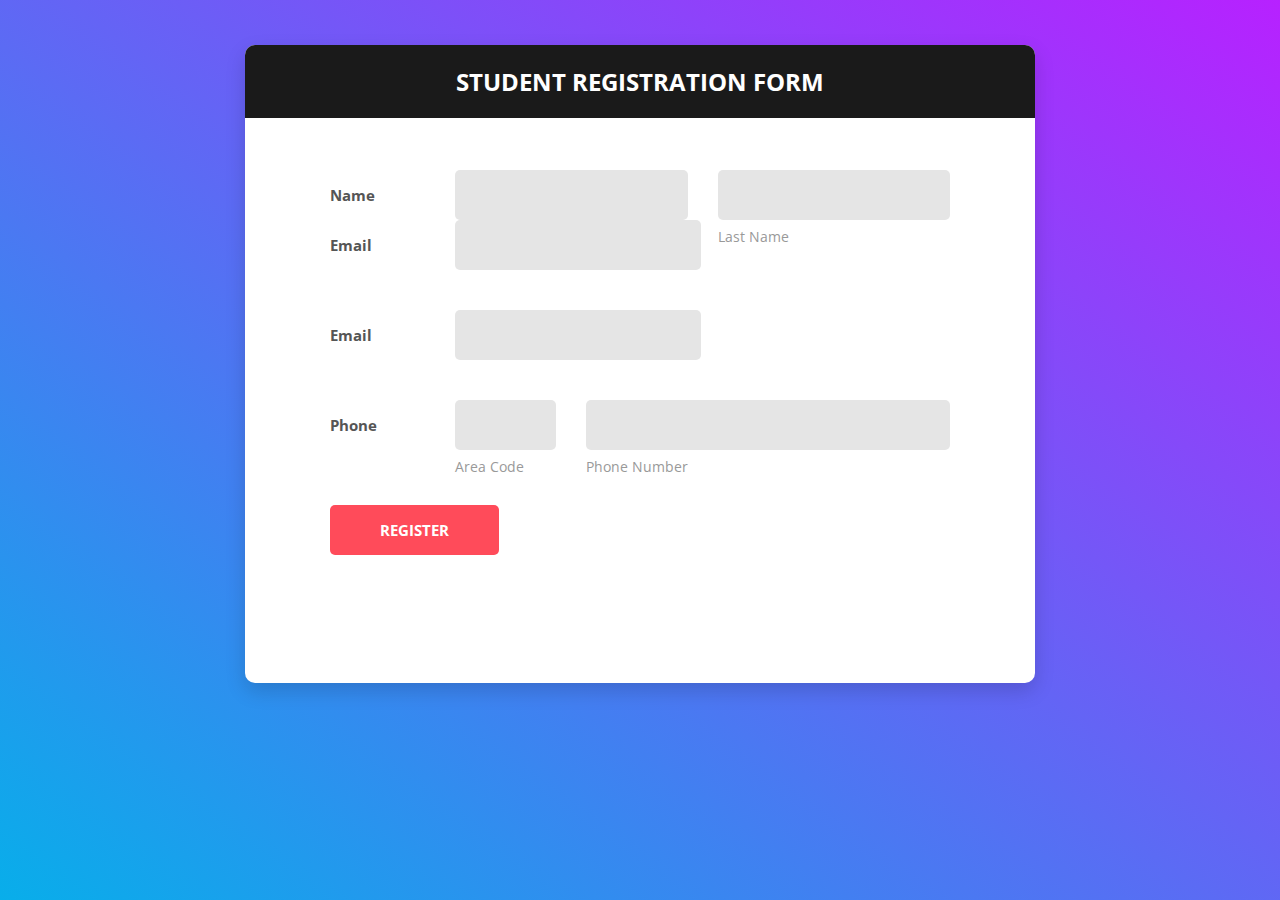
<file: resources/views/regform/index.html>
<!DOCTYPE html>
<html lang="en">

<head>
    <!-- Required meta tags-->
    <meta charset="UTF-8">
    <meta name="viewport" content="width=device-width, initial-scale=1, shrink-to-fit=no">
    <meta name="description" content="Colorlib Templates">
    <meta name="author" content="Colorlib">
    <meta name="keywords" content="Colorlib Templates">

    <!-- Title Page-->
    <titleregistration</title>

    <!-- Icons font CSS-->
    <link href="vendor/mdi-font/css/material-design-iconic-font.min.css" rel="stylesheet" media="all">
    <link href="vendor/font-awesome-4.7/css/font-awesome.min.css" rel="stylesheet" media="all">
    <!-- Font special for pages-->
    <link href="https://fonts.googleapis.com/css?family=Open+Sans:300,300i,400,400i,600,600i,700,700i,800,800i" rel="stylesheet">

    <!-- Vendor CSS-->
    <link href="vendor/select2/select2.min.css" rel="stylesheet" media="all">
    <link href="vendor/datepicker/daterangepicker.css" rel="stylesheet" media="all">

    <!-- Main CSS-->
    <link href="css/main.css" rel="stylesheet" media="all">
</head>

<body>
    <div class="page-wrapper bg-gra-03 p-t-45 p-b-50">
        <div class="wrapper wrapper--w790">
            <div class="card card-5">
                <div class="card-heading">
                    <h2 class="title">student Registration Form</h2>
                </div>
                <div class="card-body">
                    <form method="POST">
                        <div class="form-row m-b-55">
                            <div class="name">Name</div>
                            <div class="value">
                                <div class="row row-space">
                                    <div class="col-2">
                                        <div class="input-group-desc">
                                            <input class="input--style-5" type="text" name="first_name">
                                            <label class="label--desc">first name</label>
                                        </div>
                                    </div>
                                    <div class="col-2">
                                        <div class="input-group-desc">
                                            <input class="input--style-5" type="text" name="last_name">
                                            <label class="label--desc">last name</label>
                                        </div>
                                </div>
                            </div>
                            
                        </div>
                        <div class="form-row">
                            <div class="name">Email</div>
                            <div class="value">
                                <div class="input-group">
                                    <input class="input--style-5" type="email" name="email">
                                </div>
                            </div>
                        </div>  
                        
                        <div class="form-row">
                            <div class="name">Email</div>
                            <div class="value">
                                <div class="input-group">
                                    <input class="input--style-5" type="email" name="email">
                                </div>
                            </div>
                        </div>
                        <div class="form-row m-b-55">
                            <div class="name">Phone</div>
                            <div class="value">
                                <div class="row row-refine">
                                    <div class="col-3">
                                        <div class="input-group-desc">
                                            <input class="input--style-5" type="text" name="area_code">
                                            <label class="label--desc">Area Code</label>
                                        </div>
                                    </div>
                                    <div class="col-9">
                                        <div class="input-group-desc">
                                            <input class="input--style-5" type="text" name="phone">
                                            <label class="label--desc">Phone Number</label>
                                        </div>
                                    </div>
                                </div>
                            </div>
                        </div>
                        
                            <button class="btn btn--radius-2 btn--red" type="submit">Register</button>
                        </div>
                    </form>
                </div>
            </div>
        </div>
    </div>

    <!-- Jquery JS-->
    <script src="vendor/jquery/jquery.min.js"></script>
    <!-- Vendor JS-->
    <script src="vendor/select2/select2.min.js"></script>
    <script src="vendor/datepicker/moment.min.js"></script>
    <script src="vendor/datepicker/daterangepicker.js"></script>

    <!-- Main JS-->
    <script src="js/global.js"></script>

</body><!-- This templates was made by Colorlib (https://colorlib.com) -->

</html>
<!-- end document-->
</file>
<file: resources/views/regform/vendor/datepicker/daterangepicker.css>
.daterangepicker {
  position: absolute;
  color: inherit;
  background-color: #fff;
  border-radius: 4px;
  width: 278px;
  padding: 4px;
  margin-top: 1px;
  top: 100px;
  left: 20px;
  /* Calendars */ }
  .daterangepicker:before, .daterangepicker:after {
    position: absolute;
    display: inline-block;
    border-bottom-color: rgba(0, 0, 0, 0.2);
    content: ''; }
  .daterangepicker:before {
    top: -7px;
    border-right: 7px solid transparent;
    border-left: 7px solid transparent;
    border-bottom: 7px solid #ccc; }
  .daterangepicker:after {
    top: -6px;
    border-right: 6px solid transparent;
    border-bottom: 6px solid #fff;
    border-left: 6px solid transparent; }
  .daterangepicker.opensleft:before {
    right: 9px; }
  .daterangepicker.opensleft:after {
    right: 10px; }
  .daterangepicker.openscenter:before {
    left: 0;
    right: 0;
    width: 0;
    margin-left: auto;
    margin-right: auto; }
  .daterangepicker.openscenter:after {
    left: 0;
    right: 0;
    width: 0;
    margin-left: auto;
    margin-right: auto; }
  .daterangepicker.opensright:before {
    left: 9px; }
  .daterangepicker.opensright:after {
    left: 10px; }
  .daterangepicker.dropup {
    margin-top: -5px; }
    .daterangepicker.dropup:before {
      top: initial;
      bottom: -7px;
      border-bottom: initial;
      border-top: 7px solid #ccc; }
    .daterangepicker.dropup:after {
      top: initial;
      bottom: -6px;
      border-bottom: initial;
      border-top: 6px solid #fff; }
  .daterangepicker.dropdown-menu {
    max-width: none;
    z-index: 3001; }
  .daterangepicker.single .ranges, .daterangepicker.single .calendar {
    float: none; }
  .daterangepicker.show-calendar .calendar {
    display: block; }
  .daterangepicker .calendar {
    display: none;
    max-width: 270px;
    margin: 4px; }
    .daterangepicker .calendar.single .calendar-table {
      border: none; }
    .daterangepicker .calendar th, .daterangepicker .calendar td {
      white-space: nowrap;
      text-align: center;
      min-width: 32px; }
  .daterangepicker .calendar-table {
    border: 1px solid #fff;
    padding: 4px;
    border-radius: 4px;
    background-color: #fff; }
  .daterangepicker table {
    width: 100%;
    margin: 0; }
  .daterangepicker td, .daterangepicker th {
    text-align: center;
    width: 20px;
    height: 20px;
    border-radius: 4px;
    border: 1px solid transparent;
    white-space: nowrap;
    cursor: pointer; }
    .daterangepicker td.available:hover, .daterangepicker th.available:hover {
      background-color: #eee;
      border-color: transparent;
      color: inherit; }
    .daterangepicker td.week, .daterangepicker th.week {
      font-size: 80%;
      color: #ccc; }
  .daterangepicker td.off, .daterangepicker td.off.in-range, .daterangepicker td.off.start-date, .daterangepicker td.off.end-date {
    background-color: #fff;
    border-color: transparent;
    color: #999; }
  .daterangepicker td.in-range {
    background-color: #ebf4f8;
    border-color: transparent;
    color: #000;
    border-radius: 0; }
  .daterangepicker td.start-date {
    border-radius: 4px 0 0 4px; }
  .daterangepicker td.end-date {
    border-radius: 0 4px 4px 0; }
  .daterangepicker td.start-date.end-date {
    border-radius: 4px; }
  .daterangepicker td.active, .daterangepicker td.active:hover {
    background-color: #357ebd;
    border-color: transparent;
    color: #fff; }
  .daterangepicker th.month {
    width: auto; }
  .daterangepicker td.disabled, .daterangepicker option.disabled {
    color: #999;
    cursor: not-allowed;
    text-decoration: line-through; }
  .daterangepicker select.monthselect, .daterangepicker select.yearselect {
    font-size: 12px;
    padding: 1px;
    height: auto;
    margin: 0;
    cursor: default; }
  .daterangepicker select.monthselect {
    margin-right: 2%;
    width: 56%; }
  .daterangepicker select.yearselect {
    width: 40%; }
  .daterangepicker select.hourselect, .daterangepicker select.minuteselect, .daterangepicker select.secondselect, .daterangepicker select.ampmselect {
    width: 50px;
    margin-bottom: 0; }
  .daterangepicker .input-mini {
    border: 1px solid #ccc;
    border-radius: 4px;
    color: #555;
    height: 30px;
    line-height: 30px;
    display: block;
    vertical-align: middle;
    margin: 0 0 5px 0;
    padding: 0 6px 0 28px;
    width: 100%; }
    .daterangepicker .input-mini.active {
      border: 1px solid #08c;
      border-radius: 4px; }
  .daterangepicker .daterangepicker_input {
    position: relative; }
    .daterangepicker .daterangepicker_input i {
      position: absolute;
      left: 8px;
      top: 8px; }
  .daterangepicker.rtl .input-mini {
    padding-right: 28px;
    padding-left: 6px; }
  .daterangepicker.rtl .daterangepicker_input i {
    left: auto;
    right: 8px; }
  .daterangepicker .calendar-time {
    text-align: center;
    margin: 5px auto;
    line-height: 30px;
    position: relative;
    padding-left: 28px; }
    .daterangepicker .calendar-time select.disabled {
      color: #ccc;
      cursor: not-allowed; }

.ranges {
  font-size: 11px;
  float: none;
  margin: 4px;
  text-align: left; }
  .ranges ul {
    list-style: none;
    margin: 0 auto;
    padding: 0;
    width: 100%; }
  .ranges li {
    font-size: 13px;
    background-color: #f5f5f5;
    border: 1px solid #f5f5f5;
    border-radius: 4px;
    color: #08c;
    padding: 3px 12px;
    margin-bottom: 8px;
    cursor: pointer; }
    .ranges li:hover {
      background-color: #08c;
      border: 1px solid #08c;
      color: #fff; }
    .ranges li.active {
      background-color: #08c;
      border: 1px solid #08c;
      color: #fff; }

/*  Larger Screen Styling */
@media (min-width: 564px) {
  .daterangepicker {
    width: auto; }
    .daterangepicker .ranges ul {
      width: 160px; }
    .daterangepicker.single .ranges ul {
      width: 100%; }
    .daterangepicker.single .calendar.left {
      clear: none; }
    .daterangepicker.single.ltr .ranges, .daterangepicker.single.ltr .calendar {
      float: left; }
    .daterangepicker.single.rtl .ranges, .daterangepicker.single.rtl .calendar {
      float: right; }
    .daterangepicker.ltr {
      direction: ltr;
      text-align: left; }
      .daterangepicker.ltr .calendar.left {
        clear: left;
        margin-right: 0; }
        .daterangepicker.ltr .calendar.left .calendar-table {
          border-right: none;
          border-top-right-radius: 0;
          border-bottom-right-radius: 0; }
      .daterangepicker.ltr .calendar.right {
        margin-left: 0; }
        .daterangepicker.ltr .calendar.right .calendar-table {
          border-left: none;
          border-top-left-radius: 0;
          border-bottom-left-radius: 0; }
      .daterangepicker.ltr .left .daterangepicker_input {
        padding-right: 12px; }
      .daterangepicker.ltr .calendar.left .calendar-table {
        padding-right: 12px; }
      .daterangepicker.ltr .ranges, .daterangepicker.ltr .calendar {
        float: left; }
    .daterangepicker.rtl {
      direction: rtl;
      text-align: right; }
      .daterangepicker.rtl .calendar.left {
        clear: right;
        margin-left: 0; }
        .daterangepicker.rtl .calendar.left .calendar-table {
          border-left: none;
          border-top-left-radius: 0;
          border-bottom-left-radius: 0; }
      .daterangepicker.rtl .calendar.right {
        margin-right: 0; }
        .daterangepicker.rtl .calendar.right .calendar-table {
          border-right: none;
          border-top-right-radius: 0;
          border-bottom-right-radius: 0; }
      .daterangepicker.rtl .left .daterangepicker_input {
        padding-left: 12px; }
      .daterangepicker.rtl .calendar.left .calendar-table {
        padding-left: 12px; }
      .daterangepicker.rtl .ranges, .daterangepicker.rtl .calendar {
        text-align: right;
        float: right; } }
@media (min-width: 730px) {
  .daterangepicker .ranges {
    width: auto; }
  .daterangepicker.ltr .ranges {
    float: left; }
  .daterangepicker.rtl .ranges {
    float: right; }
  .daterangepicker .calendar.left {
    clear: none !important; } }
</file>
<file: resources/views/regform/css/main.css>
/* ==========================================================================
   #FONT
   ========================================================================== */
.font-robo {
  font-family: "Roboto", "Arial", "Helvetica Neue", sans-serif;
}

.font-poppins {
  font-family: "Poppins", "Arial", "Helvetica Neue", sans-serif;
}

.font-opensans {
  font-family: "Open Sans", "Arial", "Helvetica Neue", sans-serif;
}

/* ==========================================================================
   #GRID
   ========================================================================== */
.row {
  display: -webkit-box;
  display: -webkit-flex;
  display: -moz-box;
  display: -ms-flexbox;
  display: flex;
  -webkit-flex-wrap: wrap;
  -ms-flex-wrap: wrap;
  flex-wrap: wrap;
}

.row .col-2:last-child .input-group-desc {
  margin-bottom: 0;
}

.row-space {
  -webkit-box-pack: justify;
  -webkit-justify-content: space-between;
  -moz-box-pack: justify;
  -ms-flex-pack: justify;
  justify-content: space-between;
}

.row-refine {
  margin: 0 -15px;
}

.row-refine .col-3 .input-group-desc,
.row-refine .col-9 .input-group-desc {
  margin-bottom: 0;
}

.col-2 {
  width: -webkit-calc((100% - 30px) / 2);
  width: -moz-calc((100% - 30px) / 2);
  width: calc((100% - 30px) / 2);
}

@media (max-width: 767px) {
  .col-2 {
    width: 100%;
  }
}

.form-row {
  display: -webkit-box;
  display: -webkit-flex;
  display: -moz-box;
  display: -ms-flexbox;
  display: flex;
  -webkit-flex-wrap: wrap;
  -ms-flex-wrap: wrap;
  flex-wrap: wrap;
  -webkit-box-align: center;
  -webkit-align-items: center;
  -moz-box-align: center;
  -ms-flex-align: center;
  align-items: center;
  margin-bottom: 40px;
}

.form-row .name {
  width: 125px;
  color: #555;
  font-size: 15px;
  font-weight: 700;
}

.form-row .value {
  width: -webkit-calc(100% - 125px);
  width: -moz-calc(100% - 125px);
  width: calc(100% - 125px);
}

@media (max-width: 767px) {
  .form-row {
    display: block;
  }
  .form-row .name,
  .form-row .value {
    display: block;
    width: 100%;
  }
  .form-row .name {
    margin-bottom: 7px;
  }
}

.col-3,
.col-9 {
  padding: 0 15px;
  position: relative;
  width: 100%;
  min-height: 1px;
}

.col-3 {
  -webkit-box-flex: 0;
  -webkit-flex: 0 0 25%;
  -moz-box-flex: 0;
  -ms-flex: 0 0 25%;
  flex: 0 0 25%;
  max-width: 25%;
}

@media (max-width: 767px) {
  .col-3 {
    -webkit-box-flex: 0;
    -webkit-flex: 0 0 35%;
    -moz-box-flex: 0;
    -ms-flex: 0 0 35%;
    flex: 0 0 35%;
    max-width: 35%;
  }
}

.col-9 {
  -webkit-box-flex: 0;
  -webkit-flex: 0 0 75%;
  -moz-box-flex: 0;
  -ms-flex: 0 0 75%;
  flex: 0 0 75%;
  max-width: 75%;
}

@media (max-width: 767px) {
  .col-9 {
    -webkit-box-flex: 0;
    -webkit-flex: 0 0 65%;
    -moz-box-flex: 0;
    -ms-flex: 0 0 65%;
    flex: 0 0 65%;
    max-width: 65%;
  }
}

/* ==========================================================================
   #BOX-SIZING
   ========================================================================== */
/**
 * More sensible default box-sizing:
 * css-tricks.com/inheriting-box-sizing-probably-slightly-better-best-practice
 */
html {
  -webkit-box-sizing: border-box;
  -moz-box-sizing: border-box;
  box-sizing: border-box;
}

* {
  padding: 0;
  margin: 0;
}

*, *:before, *:after {
  -webkit-box-sizing: inherit;
  -moz-box-sizing: inherit;
  box-sizing: inherit;
}

/* ==========================================================================
   #RESET
   ========================================================================== */
/**
 * A very simple reset that sits on top of Normalize.css.
 */
body,
h1, h2, h3, h4, h5, h6,
blockquote, p, pre,
dl, dd, ol, ul,
figure,
hr,
fieldset, legend {
  margin: 0;
  padding: 0;
}

/**
 * Remove trailing margins from nested lists.
 */
li > ol,
li > ul {
  margin-bottom: 0;
}

/**
 * Remove default table spacing.
 */
table {
  border-collapse: collapse;
  border-spacing: 0;
}

/**
 * 1. Reset Chrome and Firefox behaviour which sets a `min-width: min-content;`
 *    on fieldsets.
 */
fieldset {
  min-width: 0;
  /* [1] */
  border: 0;
}

button {
  outline: none;
  background: none;
  border: none;
}

/* ==========================================================================
   #PAGE WRAPPER
   ========================================================================== */
.page-wrapper {
  min-height: 100vh;
}

body {
  font-family: "Open Sans", "Arial", "Helvetica Neue", sans-serif;
  font-weight: 400;
  font-size: 14px;
}

h1, h2, h3, h4, h5, h6 {
  font-weight: 400;
}

h1 {
  font-size: 36px;
}

h2 {
  font-size: 30px;
}

h3 {
  font-size: 24px;
}

h4 {
  font-size: 18px;
}

h5 {
  font-size: 15px;
}

h6 {
  font-size: 13px;
}

/* ==========================================================================
   #BACKGROUND
   ========================================================================== */
.bg-blue {
  background: #2c6ed5;
}

.bg-red {
  background: #fa4251;
}

.bg-gra-01 {
  background: -webkit-gradient(linear, left bottom, left top, from(#fbc2eb), to(#a18cd1));
  background: -webkit-linear-gradient(bottom, #fbc2eb 0%, #a18cd1 100%);
  background: -moz-linear-gradient(bottom, #fbc2eb 0%, #a18cd1 100%);
  background: -o-linear-gradient(bottom, #fbc2eb 0%, #a18cd1 100%);
  background: linear-gradient(to top, #fbc2eb 0%, #a18cd1 100%);
}

.bg-gra-02 {
  background: -webkit-gradient(linear, left bottom, right top, from(#fc2c77), to(#6c4079));
  background: -webkit-linear-gradient(bottom left, #fc2c77 0%, #6c4079 100%);
  background: -moz-linear-gradient(bottom left, #fc2c77 0%, #6c4079 100%);
  background: -o-linear-gradient(bottom left, #fc2c77 0%, #6c4079 100%);
  background: linear-gradient(to top right, #fc2c77 0%, #6c4079 100%);
}

.bg-gra-03 {
  background: -webkit-gradient(linear, left bottom, right top, from(#08aeea), to(#b721ff));
  background: -webkit-linear-gradient(bottom left, #08aeea 0%, #b721ff 100%);
  background: -moz-linear-gradient(bottom left, #08aeea 0%, #b721ff 100%);
  background: -o-linear-gradient(bottom left, #08aeea 0%, #b721ff 100%);
  background: linear-gradient(to top right, #08aeea 0%, #b721ff 100%);
}

/* ==========================================================================
   #SPACING
   ========================================================================== */
.p-t-100 {
  padding-top: 100px;
}

.p-t-130 {
  padding-top: 130px;
}

.p-t-180 {
  padding-top: 180px;
}

.p-t-45 {
  padding-top: 45px;
}

.p-t-20 {
  padding-top: 20px;
}

.p-t-15 {
  padding-top: 15px;
}

.p-t-10 {
  padding-top: 10px;
}

.p-t-30 {
  padding-top: 30px;
}

.p-b-100 {
  padding-bottom: 100px;
}

.p-b-50 {
  padding-bottom: 50px;
}

.m-r-45 {
  margin-right: 45px;
}

.m-r-55 {
  margin-right: 55px;
}

.m-b-55 {
  margin-bottom: 55px;
}

/* ==========================================================================
   #WRAPPER
   ========================================================================== */
.wrapper {
  margin: 0 auto;
}

.wrapper--w960 {
  max-width: 960px;
}

.wrapper--w790 {
  max-width: 790px;
}

.wrapper--w780 {
  max-width: 780px;
}

.wrapper--w680 {
  max-width: 680px;
}

/* ==========================================================================
   #BUTTON
   ========================================================================== */
.btn {
  display: inline-block;
  line-height: 50px;
  padding: 0 50px;
  -webkit-transition: all 0.4s ease;
  -o-transition: all 0.4s ease;
  -moz-transition: all 0.4s ease;
  transition: all 0.4s ease;
  cursor: pointer;
  font-size: 15px;
  text-transform: uppercase;
  font-weight: 700;
  color: #fff;
  font-family: inherit;
}

.btn--radius {
  -webkit-border-radius: 3px;
  -moz-border-radius: 3px;
  border-radius: 3px;
}

.btn--radius-2 {
  -webkit-border-radius: 5px;
  -moz-border-radius: 5px;
  border-radius: 5px;
}

.btn--pill {
  -webkit-border-radius: 20px;
  -moz-border-radius: 20px;
  border-radius: 20px;
}

.btn--green {
  background: #57b846;
}

.btn--green:hover {
  background: #4dae3c;
}

.btn--blue {
  background: #4272d7;
}

.btn--blue:hover {
  background: #3868cd;
}

.btn--red {
  background: #ff4b5a;
}

.btn--red:hover {
  background: #eb3746;
}

/* ==========================================================================
   #DATE PICKER
   ========================================================================== */
td.active {
  background-color: #2c6ed5;
}

input[type="date" i] {
  padding: 14px;
}

.table-condensed td, .table-condensed th {
  font-size: 14px;
  font-family: "Roboto", "Arial", "Helvetica Neue", sans-serif;
  font-weight: 400;
}

.daterangepicker td {
  width: 40px;
  height: 30px;
}

.daterangepicker {
  border: none;
  -webkit-box-shadow: 0px 8px 20px 0px rgba(0, 0, 0, 0.15);
  -moz-box-shadow: 0px 8px 20px 0px rgba(0, 0, 0, 0.15);
  box-shadow: 0px 8px 20px 0px rgba(0, 0, 0, 0.15);
  display: none;
  border: 1px solid #e0e0e0;
  margin-top: 5px;
}

.daterangepicker::after, .daterangepicker::before {
  display: none;
}

.daterangepicker thead tr th {
  padding: 10px 0;
}

.daterangepicker .table-condensed th select {
  border: 1px solid #ccc;
  -webkit-border-radius: 3px;
  -moz-border-radius: 3px;
  border-radius: 3px;
  font-size: 14px;
  padding: 5px;
  outline: none;
}

/* ==========================================================================
   #FORM
   ========================================================================== */
input {
  outline: none;
  margin: 0;
  border: none;
  -webkit-box-shadow: none;
  -moz-box-shadow: none;
  box-shadow: none;
  width: 100%;
  font-size: 14px;
  font-family: inherit;
}

.radio-container {
  display: inline-block;
  position: relative;
  padding-left: 30px;
  cursor: pointer;
  font-size: 16px;
  color: #666;
  -webkit-user-select: none;
  -moz-user-select: none;
  -ms-user-select: none;
  user-select: none;
}

.radio-container input {
  position: absolute;
  opacity: 0;
  cursor: pointer;
}

.radio-container input:checked ~ .checkmark {
  background-color: #e5e5e5;
}

.radio-container input:checked ~ .checkmark:after {
  display: block;
}

.radio-container .checkmark:after {
  top: 50%;
  left: 50%;
  -webkit-transform: translate(-50%, -50%);
  -moz-transform: translate(-50%, -50%);
  -ms-transform: translate(-50%, -50%);
  -o-transform: translate(-50%, -50%);
  transform: translate(-50%, -50%);
  width: 12px;
  height: 12px;
  -webkit-border-radius: 50%;
  -moz-border-radius: 50%;
  border-radius: 50%;
  background: #57b846;
}

.checkmark {
  position: absolute;
  top: 50%;
  -webkit-transform: translateY(-50%);
  -moz-transform: translateY(-50%);
  -ms-transform: translateY(-50%);
  -o-transform: translateY(-50%);
  transform: translateY(-50%);
  left: 0;
  height: 20px;
  width: 20px;
  background-color: #e5e5e5;
  -webkit-border-radius: 50%;
  -moz-border-radius: 50%;
  border-radius: 50%;
  -webkit-box-shadow: inset 0px 1px 3px 0px rgba(0, 0, 0, 0.08);
  -moz-box-shadow: inset 0px 1px 3px 0px rgba(0, 0, 0, 0.08);
  box-shadow: inset 0px 1px 3px 0px rgba(0, 0, 0, 0.08);
}

.checkmark:after {
  content: "";
  position: absolute;
  display: none;
}

.input--style-5 {
  background: #e5e5e5;
  line-height: 50px;
  -webkit-border-radius: 5px;
  -moz-border-radius: 5px;
  border-radius: 5px;
  padding: 0 22px;
  font-size: 16px;
  color: #555;
}

.input-group-desc {
  position: relative;
}

@media (max-width: 767px) {
  .input-group-desc {
    margin-bottom: 40px;
  }
}

.input-group {
  position: relative;
  margin: 0;
}

.label {
  color: #555;
  font-size: 15px;
  font-weight: 700;
}

.label--block {
  width: 100%;
}

.label--desc {
  position: absolute;
  text-transform: capitalize;
  display: block;
  color: #999;
  font-size: 14px;
  margin: 0;
  margin-top: 7px;
  left: 0;
}

/* ==========================================================================
   #SELECT2
   ========================================================================== */
.select--no-search .select2-search {
  display: none !important;
}

.select2-container--open .select2-dropdown--below {
  border: none;
  -webkit-border-radius: 3px;
  -moz-border-radius: 3px;
  border-radius: 3px;
  -webkit-box-shadow: 0px 8px 20px 0px rgba(0, 0, 0, 0.15);
  -moz-box-shadow: 0px 8px 20px 0px rgba(0, 0, 0, 0.15);
  box-shadow: 0px 8px 20px 0px rgba(0, 0, 0, 0.15);
  border: 1px solid #e0e0e0;
  margin-top: 5px;
  overflow: hidden;
}

.select2-container--default .select2-results__option {
  padding-left: 22px;
}

.rs-select2 .select2-container {
  width: 100% !important;
  outline: none;
  background: #e5e5e5;
  -webkit-border-radius: 5px;
  -moz-border-radius: 5px;
  border-radius: 5px;
}

.rs-select2 .select2-container .select2-selection--single {
  outline: none;
  border: none;
  height: 50px;
  background: transparent;
}

.rs-select2 .select2-container .select2-selection--single .select2-selection__rendered {
  line-height: 50px;
  padding-left: 0;
  color: #555;
  font-size: 16px;
  font-family: inherit;
  padding-left: 22px;
  padding-right: 50px;
}

.rs-select2 .select2-container .select2-selection--single .select2-selection__arrow {
  height: 50px;
  right: 15px;
  display: -webkit-box;
  display: -webkit-flex;
  display: -moz-box;
  display: -ms-flexbox;
  display: flex;
  -webkit-box-pack: center;
  -webkit-justify-content: center;
  -moz-box-pack: center;
  -ms-flex-pack: center;
  justify-content: center;
  -webkit-box-align: center;
  -webkit-align-items: center;
  -moz-box-align: center;
  -ms-flex-align: center;
  align-items: center;
}

.rs-select2 .select2-container .select2-selection--single .select2-selection__arrow b {
  display: none;
}

.rs-select2 .select2-container .select2-selection--single .select2-selection__arrow:after {
  font-family: "Material-Design-Iconic-Font";
  content: '\f2f9';
  font-size: 24px;
  color: #999;
  -webkit-transition: all 0.4s ease;
  -o-transition: all 0.4s ease;
  -moz-transition: all 0.4s ease;
  transition: all 0.4s ease;
}

.rs-select2 .select2-container.select2-container--open .select2-selection--single .select2-selection__arrow::after {
  -webkit-transform: rotate(-180deg);
  -moz-transform: rotate(-180deg);
  -ms-transform: rotate(-180deg);
  -o-transform: rotate(-180deg);
  transform: rotate(-180deg);
}

/* ==========================================================================
   #TITLE
   ========================================================================== */
.title {
  font-size: 24px;
  text-transform: uppercase;
  font-weight: 700;
  text-align: center;
  color: #fff;
}

/* ==========================================================================
   #CARD
   ========================================================================== */
.card {
  -webkit-border-radius: 3px;
  -moz-border-radius: 3px;
  border-radius: 3px;
  background: #fff;
}

.card-5 {
  background: #fff;
  -webkit-border-radius: 10px;
  -moz-border-radius: 10px;
  border-radius: 10px;
  -webkit-box-shadow: 0px 8px 20px 0px rgba(0, 0, 0, 0.15);
  -moz-box-shadow: 0px 8px 20px 0px rgba(0, 0, 0, 0.15);
  box-shadow: 0px 8px 20px 0px rgba(0, 0, 0, 0.15);
}

.card-5 .card-heading {
  padding: 20px 0;
  background: #1a1a1a;
  -webkit-border-top-left-radius: 10px;
  -moz-border-radius-topleft: 10px;
  border-top-left-radius: 10px;
  -webkit-border-top-right-radius: 10px;
  -moz-border-radius-topright: 10px;
  border-top-right-radius: 10px;
}

.card-5 .card-body {
  padding: 52px 85px;
  padding-bottom: 73px;
}

@media (max-width: 767px) {
  .card-5 .card-body {
    padding: 40px 30px;
    padding-bottom: 50px;
  }
}
</file>
<file: resources/views/regform/vendor/mdi-font/css/material-design-iconic-font.min.css>
@font-face{font-family:Material-Design-Iconic-Font;src:url(../fonts/Material-Design-Iconic-Font.woff2?v=2.2.0) format('woff2'),url(../fonts/Material-Design-Iconic-Font.woff?v=2.2.0) format('woff'),url(../fonts/Material-Design-Iconic-Font.ttf?v=2.2.0) format('truetype')}.zmdi{display:inline-block;font:normal normal normal 14px/1 'Material-Design-Iconic-Font';font-size:inherit;text-rendering:auto;-webkit-font-smoothing:antialiased;-moz-osx-font-smoothing:grayscale}.zmdi-hc-lg{font-size:1.33333333em;line-height:.75em;vertical-align:-15%}.zmdi-hc-2x{font-size:2em}.zmdi-hc-3x{font-size:3em}.zmdi-hc-4x{font-size:4em}.zmdi-hc-5x{font-size:5em}.zmdi-hc-fw{width:1.28571429em;text-align:center}.zmdi-hc-ul{padding-left:0;margin-left:2.14285714em;list-style-type:none}.zmdi-hc-ul>li{position:relative}.zmdi-hc-li{position:absolute;left:-2.14285714em;width:2.14285714em;top:.14285714em;text-align:center}.zmdi-hc-li.zmdi-hc-lg{left:-1.85714286em}.zmdi-hc-border{padding:.1em .25em;border:solid .1em #9e9e9e;border-radius:2px}.zmdi-hc-border-circle{padding:.1em .25em;border:solid .1em #9e9e9e;border-radius:50%}.zmdi.pull-left{float:left;margin-right:.15em}.zmdi.pull-right{float:right;margin-left:.15em}.zmdi-hc-spin{-webkit-animation:zmdi-spin 1.5s infinite linear;animation:zmdi-spin 1.5s infinite linear}.zmdi-hc-spin-reverse{-webkit-animation:zmdi-spin-reverse 1.5s infinite linear;animation:zmdi-spin-reverse 1.5s infinite linear}@-webkit-keyframes zmdi-spin{0%{-webkit-transform:rotate(0deg);transform:rotate(0deg)}100%{-webkit-transform:rotate(359deg);transform:rotate(359deg)}}@keyframes zmdi-spin{0%{-webkit-transform:rotate(0deg);transform:rotate(0deg)}100%{-webkit-transform:rotate(359deg);transform:rotate(359deg)}}@-webkit-keyframes zmdi-spin-reverse{0%{-webkit-transform:rotate(0deg);transform:rotate(0deg)}100%{-webkit-transform:rotate(-359deg);transform:rotate(-359deg)}}@keyframes zmdi-spin-reverse{0%{-webkit-transform:rotate(0deg);transform:rotate(0deg)}100%{-webkit-transform:rotate(-359deg);transform:rotate(-359deg)}}.zmdi-hc-rotate-90{-webkit-transform:rotate(90deg);-ms-transform:rotate(90deg);transform:rotate(90deg)}.zmdi-hc-rotate-180{-webkit-transform:rotate(180deg);-ms-transform:rotate(180deg);transform:rotate(180deg)}.zmdi-hc-rotate-270{-webkit-transform:rotate(270deg);-ms-transform:rotate(270deg);transform:rotate(270deg)}.zmdi-hc-flip-horizontal{-webkit-transform:scale(-1,1);-ms-transform:scale(-1,1);transform:scale(-1,1)}.zmdi-hc-flip-vertical{-webkit-transform:scale(1,-1);-ms-transform:scale(1,-1);transform:scale(1,-1)}.zmdi-hc-stack{position:relative;display:inline-block;width:2em;height:2em;line-height:2em;vertical-align:middle}.zmdi-hc-stack-1x,.zmdi-hc-stack-2x{position:absolute;left:0;width:100%;text-align:center}.zmdi-hc-stack-1x{line-height:inherit}.zmdi-hc-stack-2x{font-size:2em}.zmdi-hc-inverse{color:#fff}.zmdi-3d-rotation:before{content:'\f101'}.zmdi-airplane-off:before{content:'\f102'}.zmdi-airplane:before{content:'\f103'}.zmdi-album:before{content:'\f104'}.zmdi-archive:before{content:'\f105'}.zmdi-assignment-account:before{content:'\f106'}.zmdi-assignment-alert:before{content:'\f107'}.zmdi-assignment-check:before{content:'\f108'}.zmdi-assignment-o:before{content:'\f109'}.zmdi-assignment-return:before{content:'\f10a'}.zmdi-assignment-returned:before{content:'\f10b'}.zmdi-assignment:before{content:'\f10c'}.zmdi-attachment-alt:before{content:'\f10d'}.zmdi-attachment:before{content:'\f10e'}.zmdi-audio:before{content:'\f10f'}.zmdi-badge-check:before{content:'\f110'}.zmdi-balance-wallet:before{content:'\f111'}.zmdi-balance:before{content:'\f112'}.zmdi-battery-alert:before{content:'\f113'}.zmdi-battery-flash:before{content:'\f114'}.zmdi-battery-unknown:before{content:'\f115'}.zmdi-battery:before{content:'\f116'}.zmdi-bike:before{content:'\f117'}.zmdi-block-alt:before{content:'\f118'}.zmdi-block:before{content:'\f119'}.zmdi-boat:before{content:'\f11a'}.zmdi-book-image:before{content:'\f11b'}.zmdi-book:before{content:'\f11c'}.zmdi-bookmark-outline:before{content:'\f11d'}.zmdi-bookmark:before{content:'\f11e'}.zmdi-brush:before{content:'\f11f'}.zmdi-bug:before{content:'\f120'}.zmdi-bus:before{content:'\f121'}.zmdi-cake:before{content:'\f122'}.zmdi-car-taxi:before{content:'\f123'}.zmdi-car-wash:before{content:'\f124'}.zmdi-car:before{content:'\f125'}.zmdi-card-giftcard:before{content:'\f126'}.zmdi-card-membership:before{content:'\f127'}.zmdi-card-travel:before{content:'\f128'}.zmdi-card:before{content:'\f129'}.zmdi-case-check:before{content:'\f12a'}.zmdi-case-download:before{content:'\f12b'}.zmdi-case-play:before{content:'\f12c'}.zmdi-case:before{content:'\f12d'}.zmdi-cast-connected:before{content:'\f12e'}.zmdi-cast:before{content:'\f12f'}.zmdi-chart-donut:before{content:'\f130'}.zmdi-chart:before{content:'\f131'}.zmdi-city-alt:before{content:'\f132'}.zmdi-city:before{content:'\f133'}.zmdi-close-circle-o:before{content:'\f134'}.zmdi-close-circle:before{content:'\f135'}.zmdi-close:before{content:'\f136'}.zmdi-cocktail:before{content:'\f137'}.zmdi-code-setting:before{content:'\f138'}.zmdi-code-smartphone:before{content:'\f139'}.zmdi-code:before{content:'\f13a'}.zmdi-coffee:before{content:'\f13b'}.zmdi-collection-bookmark:before{content:'\f13c'}.zmdi-collection-case-play:before{content:'\f13d'}.zmdi-collection-folder-image:before{content:'\f13e'}.zmdi-collection-image-o:before{content:'\f13f'}.zmdi-collection-image:before{content:'\f140'}.zmdi-collection-item-1:before{content:'\f141'}.zmdi-collection-item-2:before{content:'\f142'}.zmdi-collection-item-3:before{content:'\f143'}.zmdi-collection-item-4:before{content:'\f144'}.zmdi-collection-item-5:before{content:'\f145'}.zmdi-collection-item-6:before{content:'\f146'}.zmdi-collection-item-7:before{content:'\f147'}.zmdi-collection-item-8:before{content:'\f148'}.zmdi-collection-item-9-plus:before{content:'\f149'}.zmdi-collection-item-9:before{content:'\f14a'}.zmdi-collection-item:before{content:'\f14b'}.zmdi-collection-music:before{content:'\f14c'}.zmdi-collection-pdf:before{content:'\f14d'}.zmdi-collection-plus:before{content:'\f14e'}.zmdi-collection-speaker:before{content:'\f14f'}.zmdi-collection-text:before{content:'\f150'}.zmdi-collection-video:before{content:'\f151'}.zmdi-compass:before{content:'\f152'}.zmdi-cutlery:before{content:'\f153'}.zmdi-delete:before{content:'\f154'}.zmdi-dialpad:before{content:'\f155'}.zmdi-dns:before{content:'\f156'}.zmdi-drink:before{content:'\f157'}.zmdi-edit:before{content:'\f158'}.zmdi-email-open:before{content:'\f159'}.zmdi-email:before{content:'\f15a'}.zmdi-eye-off:before{content:'\f15b'}.zmdi-eye:before{content:'\f15c'}.zmdi-eyedropper:before{content:'\f15d'}.zmdi-favorite-outline:before{content:'\f15e'}.zmdi-favorite:before{content:'\f15f'}.zmdi-filter-list:before{content:'\f160'}.zmdi-fire:before{content:'\f161'}.zmdi-flag:before{content:'\f162'}.zmdi-flare:before{content:'\f163'}.zmdi-flash-auto:before{content:'\f164'}.zmdi-flash-off:before{content:'\f165'}.zmdi-flash:before{content:'\f166'}.zmdi-flip:before{content:'\f167'}.zmdi-flower-alt:before{content:'\f168'}.zmdi-flower:before{content:'\f169'}.zmdi-font:before{content:'\f16a'}.zmdi-fullscreen-alt:before{content:'\f16b'}.zmdi-fullscreen-exit:before{content:'\f16c'}.zmdi-fullscreen:before{content:'\f16d'}.zmdi-functions:before{content:'\f16e'}.zmdi-gas-station:before{content:'\f16f'}.zmdi-gesture:before{content:'\f170'}.zmdi-globe-alt:before{content:'\f171'}.zmdi-globe-lock:before{content:'\f172'}.zmdi-globe:before{content:'\f173'}.zmdi-graduation-cap:before{content:'\f174'}.zmdi-home:before{content:'\f175'}.zmdi-hospital-alt:before{content:'\f176'}.zmdi-hospital:before{content:'\f177'}.zmdi-hotel:before{content:'\f178'}.zmdi-hourglass-alt:before{content:'\f179'}.zmdi-hourglass-outline:before{content:'\f17a'}.zmdi-hourglass:before{content:'\f17b'}.zmdi-http:before{content:'\f17c'}.zmdi-image-alt:before{content:'\f17d'}.zmdi-image-o:before{content:'\f17e'}.zmdi-image:before{content:'\f17f'}.zmdi-inbox:before{content:'\f180'}.zmdi-invert-colors-off:before{content:'\f181'}.zmdi-invert-colors:before{content:'\f182'}.zmdi-key:before{content:'\f183'}.zmdi-label-alt-outline:before{content:'\f184'}.zmdi-label-alt:before{content:'\f185'}.zmdi-label-heart:before{content:'\f186'}.zmdi-label:before{content:'\f187'}.zmdi-labels:before{content:'\f188'}.zmdi-lamp:before{content:'\f189'}.zmdi-landscape:before{content:'\f18a'}.zmdi-layers-off:before{content:'\f18b'}.zmdi-layers:before{content:'\f18c'}.zmdi-library:before{content:'\f18d'}.zmdi-link:before{content:'\f18e'}.zmdi-lock-open:before{content:'\f18f'}.zmdi-lock-outline:before{content:'\f190'}.zmdi-lock:before{content:'\f191'}.zmdi-mail-reply-all:before{content:'\f192'}.zmdi-mail-reply:before{content:'\f193'}.zmdi-mail-send:before{content:'\f194'}.zmdi-mall:before{content:'\f195'}.zmdi-map:before{content:'\f196'}.zmdi-menu:before{content:'\f197'}.zmdi-money-box:before{content:'\f198'}.zmdi-money-off:before{content:'\f199'}.zmdi-money:before{content:'\f19a'}.zmdi-more-vert:before{content:'\f19b'}.zmdi-more:before{content:'\f19c'}.zmdi-movie-alt:before{content:'\f19d'}.zmdi-movie:before{content:'\f19e'}.zmdi-nature-people:before{content:'\f19f'}.zmdi-nature:before{content:'\f1a0'}.zmdi-navigation:before{content:'\f1a1'}.zmdi-open-in-browser:before{content:'\f1a2'}.zmdi-open-in-new:before{content:'\f1a3'}.zmdi-palette:before{content:'\f1a4'}.zmdi-parking:before{content:'\f1a5'}.zmdi-pin-account:before{content:'\f1a6'}.zmdi-pin-assistant:before{content:'\f1a7'}.zmdi-pin-drop:before{content:'\f1a8'}.zmdi-pin-help:before{content:'\f1a9'}.zmdi-pin-off:before{content:'\f1aa'}.zmdi-pin:before{content:'\f1ab'}.zmdi-pizza:before{content:'\f1ac'}.zmdi-plaster:before{content:'\f1ad'}.zmdi-power-setting:before{content:'\f1ae'}.zmdi-power:before{content:'\f1af'}.zmdi-print:before{content:'\f1b0'}.zmdi-puzzle-piece:before{content:'\f1b1'}.zmdi-quote:before{content:'\f1b2'}.zmdi-railway:before{content:'\f1b3'}.zmdi-receipt:before{content:'\f1b4'}.zmdi-refresh-alt:before{content:'\f1b5'}.zmdi-refresh-sync-alert:before{content:'\f1b6'}.zmdi-refresh-sync-off:before{content:'\f1b7'}.zmdi-refresh-sync:before{content:'\f1b8'}.zmdi-refresh:before{content:'\f1b9'}.zmdi-roller:before{content:'\f1ba'}.zmdi-ruler:before{content:'\f1bb'}.zmdi-scissors:before{content:'\f1bc'}.zmdi-screen-rotation-lock:before{content:'\f1bd'}.zmdi-screen-rotation:before{content:'\f1be'}.zmdi-search-for:before{content:'\f1bf'}.zmdi-search-in-file:before{content:'\f1c0'}.zmdi-search-in-page:before{content:'\f1c1'}.zmdi-search-replace:before{content:'\f1c2'}.zmdi-search:before{content:'\f1c3'}.zmdi-seat:before{content:'\f1c4'}.zmdi-settings-square:before{content:'\f1c5'}.zmdi-settings:before{content:'\f1c6'}.zmdi-shield-check:before{content:'\f1c7'}.zmdi-shield-security:before{content:'\f1c8'}.zmdi-shopping-basket:before{content:'\f1c9'}.zmdi-shopping-cart-plus:before{content:'\f1ca'}.zmdi-shopping-cart:before{content:'\f1cb'}.zmdi-sign-in:before{content:'\f1cc'}.zmdi-sort-amount-asc:before{content:'\f1cd'}.zmdi-sort-amount-desc:before{content:'\f1ce'}.zmdi-sort-asc:before{content:'\f1cf'}.zmdi-sort-desc:before{content:'\f1d0'}.zmdi-spellcheck:before{content:'\f1d1'}.zmdi-storage:before{content:'\f1d2'}.zmdi-store-24:before{content:'\f1d3'}.zmdi-store:before{content:'\f1d4'}.zmdi-subway:before{content:'\f1d5'}.zmdi-sun:before{content:'\f1d6'}.zmdi-tab-unselected:before{content:'\f1d7'}.zmdi-tab:before{content:'\f1d8'}.zmdi-tag-close:before{content:'\f1d9'}.zmdi-tag-more:before{content:'\f1da'}.zmdi-tag:before{content:'\f1db'}.zmdi-thumb-down:before{content:'\f1dc'}.zmdi-thumb-up-down:before{content:'\f1dd'}.zmdi-thumb-up:before{content:'\f1de'}.zmdi-ticket-star:before{content:'\f1df'}.zmdi-toll:before{content:'\f1e0'}.zmdi-toys:before{content:'\f1e1'}.zmdi-traffic:before{content:'\f1e2'}.zmdi-translate:before{content:'\f1e3'}.zmdi-triangle-down:before{content:'\f1e4'}.zmdi-triangle-up:before{content:'\f1e5'}.zmdi-truck:before{content:'\f1e6'}.zmdi-turning-sign:before{content:'\f1e7'}.zmdi-wallpaper:before{content:'\f1e8'}.zmdi-washing-machine:before{content:'\f1e9'}.zmdi-window-maximize:before{content:'\f1ea'}.zmdi-window-minimize:before{content:'\f1eb'}.zmdi-window-restore:before{content:'\f1ec'}.zmdi-wrench:before{content:'\f1ed'}.zmdi-zoom-in:before{content:'\f1ee'}.zmdi-zoom-out:before{content:'\f1ef'}.zmdi-alert-circle-o:before{content:'\f1f0'}.zmdi-alert-circle:before{content:'\f1f1'}.zmdi-alert-octagon:before{content:'\f1f2'}.zmdi-alert-polygon:before{content:'\f1f3'}.zmdi-alert-triangle:before{content:'\f1f4'}.zmdi-help-outline:before{content:'\f1f5'}.zmdi-help:before{content:'\f1f6'}.zmdi-info-outline:before{content:'\f1f7'}.zmdi-info:before{content:'\f1f8'}.zmdi-notifications-active:before{content:'\f1f9'}.zmdi-notifications-add:before{content:'\f1fa'}.zmdi-notifications-none:before{content:'\f1fb'}.zmdi-notifications-off:before{content:'\f1fc'}.zmdi-notifications-paused:before{content:'\f1fd'}.zmdi-notifications:before{content:'\f1fe'}.zmdi-account-add:before{content:'\f1ff'}.zmdi-account-box-mail:before{content:'\f200'}.zmdi-account-box-o:before{content:'\f201'}.zmdi-account-box-phone:before{content:'\f202'}.zmdi-account-box:before{content:'\f203'}.zmdi-account-calendar:before{content:'\f204'}.zmdi-account-circle:before{content:'\f205'}.zmdi-account-o:before{content:'\f206'}.zmdi-account:before{content:'\f207'}.zmdi-accounts-add:before{content:'\f208'}.zmdi-accounts-alt:before{content:'\f209'}.zmdi-accounts-list-alt:before{content:'\f20a'}.zmdi-accounts-list:before{content:'\f20b'}.zmdi-accounts-outline:before{content:'\f20c'}.zmdi-accounts:before{content:'\f20d'}.zmdi-face:before{content:'\f20e'}.zmdi-female:before{content:'\f20f'}.zmdi-male-alt:before{content:'\f210'}.zmdi-male-female:before{content:'\f211'}.zmdi-male:before{content:'\f212'}.zmdi-mood-bad:before{content:'\f213'}.zmdi-mood:before{content:'\f214'}.zmdi-run:before{content:'\f215'}.zmdi-walk:before{content:'\f216'}.zmdi-cloud-box:before{content:'\f217'}.zmdi-cloud-circle:before{content:'\f218'}.zmdi-cloud-done:before{content:'\f219'}.zmdi-cloud-download:before{content:'\f21a'}.zmdi-cloud-off:before{content:'\f21b'}.zmdi-cloud-outline-alt:before{content:'\f21c'}.zmdi-cloud-outline:before{content:'\f21d'}.zmdi-cloud-upload:before{content:'\f21e'}.zmdi-cloud:before{content:'\f21f'}.zmdi-download:before{content:'\f220'}.zmdi-file-plus:before{content:'\f221'}.zmdi-file-text:before{content:'\f222'}.zmdi-file:before{content:'\f223'}.zmdi-folder-outline:before{content:'\f224'}.zmdi-folder-person:before{content:'\f225'}.zmdi-folder-star-alt:before{content:'\f226'}.zmdi-folder-star:before{content:'\f227'}.zmdi-folder:before{content:'\f228'}.zmdi-gif:before{content:'\f229'}.zmdi-upload:before{content:'\f22a'}.zmdi-border-all:before{content:'\f22b'}.zmdi-border-bottom:before{content:'\f22c'}.zmdi-border-clear:before{content:'\f22d'}.zmdi-border-color:before{content:'\f22e'}.zmdi-border-horizontal:before{content:'\f22f'}.zmdi-border-inner:before{content:'\f230'}.zmdi-border-left:before{content:'\f231'}.zmdi-border-outer:before{content:'\f232'}.zmdi-border-right:before{content:'\f233'}.zmdi-border-style:before{content:'\f234'}.zmdi-border-top:before{content:'\f235'}.zmdi-border-vertical:before{content:'\f236'}.zmdi-copy:before{content:'\f237'}.zmdi-crop:before{content:'\f238'}.zmdi-format-align-center:before{content:'\f239'}.zmdi-format-align-justify:before{content:'\f23a'}.zmdi-format-align-left:before{content:'\f23b'}.zmdi-format-align-right:before{content:'\f23c'}.zmdi-format-bold:before{content:'\f23d'}.zmdi-format-clear-all:before{content:'\f23e'}.zmdi-format-clear:before{content:'\f23f'}.zmdi-format-color-fill:before{content:'\f240'}.zmdi-format-color-reset:before{content:'\f241'}.zmdi-format-color-text:before{content:'\f242'}.zmdi-format-indent-decrease:before{content:'\f243'}.zmdi-format-indent-increase:before{content:'\f244'}.zmdi-format-italic:before{content:'\f245'}.zmdi-format-line-spacing:before{content:'\f246'}.zmdi-format-list-bulleted:before{content:'\f247'}.zmdi-format-list-numbered:before{content:'\f248'}.zmdi-format-ltr:before{content:'\f249'}.zmdi-format-rtl:before{content:'\f24a'}.zmdi-format-size:before{content:'\f24b'}.zmdi-format-strikethrough-s:before{content:'\f24c'}.zmdi-format-strikethrough:before{content:'\f24d'}.zmdi-format-subject:before{content:'\f24e'}.zmdi-format-underlined:before{content:'\f24f'}.zmdi-format-valign-bottom:before{content:'\f250'}.zmdi-format-valign-center:before{content:'\f251'}.zmdi-format-valign-top:before{content:'\f252'}.zmdi-redo:before{content:'\f253'}.zmdi-select-all:before{content:'\f254'}.zmdi-space-bar:before{content:'\f255'}.zmdi-text-format:before{content:'\f256'}.zmdi-transform:before{content:'\f257'}.zmdi-undo:before{content:'\f258'}.zmdi-wrap-text:before{content:'\f259'}.zmdi-comment-alert:before{content:'\f25a'}.zmdi-comment-alt-text:before{content:'\f25b'}.zmdi-comment-alt:before{content:'\f25c'}.zmdi-comment-edit:before{content:'\f25d'}.zmdi-comment-image:before{content:'\f25e'}.zmdi-comment-list:before{content:'\f25f'}.zmdi-comment-more:before{content:'\f260'}.zmdi-comment-outline:before{content:'\f261'}.zmdi-comment-text-alt:before{content:'\f262'}.zmdi-comment-text:before{content:'\f263'}.zmdi-comment-video:before{content:'\f264'}.zmdi-comment:before{content:'\f265'}.zmdi-comments:before{content:'\f266'}.zmdi-check-all:before{content:'\f267'}.zmdi-check-circle-u:before{content:'\f268'}.zmdi-check-circle:before{content:'\f269'}.zmdi-check-square:before{content:'\f26a'}.zmdi-check:before{content:'\f26b'}.zmdi-circle-o:before{content:'\f26c'}.zmdi-circle:before{content:'\f26d'}.zmdi-dot-circle-alt:before{content:'\f26e'}.zmdi-dot-circle:before{content:'\f26f'}.zmdi-minus-circle-outline:before{content:'\f270'}.zmdi-minus-circle:before{content:'\f271'}.zmdi-minus-square:before{content:'\f272'}.zmdi-minus:before{content:'\f273'}.zmdi-plus-circle-o-duplicate:before{content:'\f274'}.zmdi-plus-circle-o:before{content:'\f275'}.zmdi-plus-circle:before{content:'\f276'}.zmdi-plus-square:before{content:'\f277'}.zmdi-plus:before{content:'\f278'}.zmdi-square-o:before{content:'\f279'}.zmdi-star-circle:before{content:'\f27a'}.zmdi-star-half:before{content:'\f27b'}.zmdi-star-outline:before{content:'\f27c'}.zmdi-star:before{content:'\f27d'}.zmdi-bluetooth-connected:before{content:'\f27e'}.zmdi-bluetooth-off:before{content:'\f27f'}.zmdi-bluetooth-search:before{content:'\f280'}.zmdi-bluetooth-setting:before{content:'\f281'}.zmdi-bluetooth:before{content:'\f282'}.zmdi-camera-add:before{content:'\f283'}.zmdi-camera-alt:before{content:'\f284'}.zmdi-camera-bw:before{content:'\f285'}.zmdi-camera-front:before{content:'\f286'}.zmdi-camera-mic:before{content:'\f287'}.zmdi-camera-party-mode:before{content:'\f288'}.zmdi-camera-rear:before{content:'\f289'}.zmdi-camera-roll:before{content:'\f28a'}.zmdi-camera-switch:before{content:'\f28b'}.zmdi-camera:before{content:'\f28c'}.zmdi-card-alert:before{content:'\f28d'}.zmdi-card-off:before{content:'\f28e'}.zmdi-card-sd:before{content:'\f28f'}.zmdi-card-sim:before{content:'\f290'}.zmdi-desktop-mac:before{content:'\f291'}.zmdi-desktop-windows:before{content:'\f292'}.zmdi-device-hub:before{content:'\f293'}.zmdi-devices-off:before{content:'\f294'}.zmdi-devices:before{content:'\f295'}.zmdi-dock:before{content:'\f296'}.zmdi-floppy:before{content:'\f297'}.zmdi-gamepad:before{content:'\f298'}.zmdi-gps-dot:before{content:'\f299'}.zmdi-gps-off:before{content:'\f29a'}.zmdi-gps:before{content:'\f29b'}.zmdi-headset-mic:before{content:'\f29c'}.zmdi-headset:before{content:'\f29d'}.zmdi-input-antenna:before{content:'\f29e'}.zmdi-input-composite:before{content:'\f29f'}.zmdi-input-hdmi:before{content:'\f2a0'}.zmdi-input-power:before{content:'\f2a1'}.zmdi-input-svideo:before{content:'\f2a2'}.zmdi-keyboard-hide:before{content:'\f2a3'}.zmdi-keyboard:before{content:'\f2a4'}.zmdi-laptop-chromebook:before{content:'\f2a5'}.zmdi-laptop-mac:before{content:'\f2a6'}.zmdi-laptop:before{content:'\f2a7'}.zmdi-mic-off:before{content:'\f2a8'}.zmdi-mic-outline:before{content:'\f2a9'}.zmdi-mic-setting:before{content:'\f2aa'}.zmdi-mic:before{content:'\f2ab'}.zmdi-mouse:before{content:'\f2ac'}.zmdi-network-alert:before{content:'\f2ad'}.zmdi-network-locked:before{content:'\f2ae'}.zmdi-network-off:before{content:'\f2af'}.zmdi-network-outline:before{content:'\f2b0'}.zmdi-network-setting:before{content:'\f2b1'}.zmdi-network:before{content:'\f2b2'}.zmdi-phone-bluetooth:before{content:'\f2b3'}.zmdi-phone-end:before{content:'\f2b4'}.zmdi-phone-forwarded:before{content:'\f2b5'}.zmdi-phone-in-talk:before{content:'\f2b6'}.zmdi-phone-locked:before{content:'\f2b7'}.zmdi-phone-missed:before{content:'\f2b8'}.zmdi-phone-msg:before{content:'\f2b9'}.zmdi-phone-paused:before{content:'\f2ba'}.zmdi-phone-ring:before{content:'\f2bb'}.zmdi-phone-setting:before{content:'\f2bc'}.zmdi-phone-sip:before{content:'\f2bd'}.zmdi-phone:before{content:'\f2be'}.zmdi-portable-wifi-changes:before{content:'\f2bf'}.zmdi-portable-wifi-off:before{content:'\f2c0'}.zmdi-portable-wifi:before{content:'\f2c1'}.zmdi-radio:before{content:'\f2c2'}.zmdi-reader:before{content:'\f2c3'}.zmdi-remote-control-alt:before{content:'\f2c4'}.zmdi-remote-control:before{content:'\f2c5'}.zmdi-router:before{content:'\f2c6'}.zmdi-scanner:before{content:'\f2c7'}.zmdi-smartphone-android:before{content:'\f2c8'}.zmdi-smartphone-download:before{content:'\f2c9'}.zmdi-smartphone-erase:before{content:'\f2ca'}.zmdi-smartphone-info:before{content:'\f2cb'}.zmdi-smartphone-iphone:before{content:'\f2cc'}.zmdi-smartphone-landscape-lock:before{content:'\f2cd'}.zmdi-smartphone-landscape:before{content:'\f2ce'}.zmdi-smartphone-lock:before{content:'\f2cf'}.zmdi-smartphone-portrait-lock:before{content:'\f2d0'}.zmdi-smartphone-ring:before{content:'\f2d1'}.zmdi-smartphone-setting:before{content:'\f2d2'}.zmdi-smartphone-setup:before{content:'\f2d3'}.zmdi-smartphone:before{content:'\f2d4'}.zmdi-speaker:before{content:'\f2d5'}.zmdi-tablet-android:before{content:'\f2d6'}.zmdi-tablet-mac:before{content:'\f2d7'}.zmdi-tablet:before{content:'\f2d8'}.zmdi-tv-alt-play:before{content:'\f2d9'}.zmdi-tv-list:before{content:'\f2da'}.zmdi-tv-play:before{content:'\f2db'}.zmdi-tv:before{content:'\f2dc'}.zmdi-usb:before{content:'\f2dd'}.zmdi-videocam-off:before{content:'\f2de'}.zmdi-videocam-switch:before{content:'\f2df'}.zmdi-videocam:before{content:'\f2e0'}.zmdi-watch:before{content:'\f2e1'}.zmdi-wifi-alt-2:before{content:'\f2e2'}.zmdi-wifi-alt:before{content:'\f2e3'}.zmdi-wifi-info:before{content:'\f2e4'}.zmdi-wifi-lock:before{content:'\f2e5'}.zmdi-wifi-off:before{content:'\f2e6'}.zmdi-wifi-outline:before{content:'\f2e7'}.zmdi-wifi:before{content:'\f2e8'}.zmdi-arrow-left-bottom:before{content:'\f2e9'}.zmdi-arrow-left:before{content:'\f2ea'}.zmdi-arrow-merge:before{content:'\f2eb'}.zmdi-arrow-missed:before{content:'\f2ec'}.zmdi-arrow-right-top:before{content:'\f2ed'}.zmdi-arrow-right:before{content:'\f2ee'}.zmdi-arrow-split:before{content:'\f2ef'}.zmdi-arrows:before{content:'\f2f0'}.zmdi-caret-down-circle:before{content:'\f2f1'}.zmdi-caret-down:before{content:'\f2f2'}.zmdi-caret-left-circle:before{content:'\f2f3'}.zmdi-caret-left:before{content:'\f2f4'}.zmdi-caret-right-circle:before{content:'\f2f5'}.zmdi-caret-right:before{content:'\f2f6'}.zmdi-caret-up-circle:before{content:'\f2f7'}.zmdi-caret-up:before{content:'\f2f8'}.zmdi-chevron-down:before{content:'\f2f9'}.zmdi-chevron-left:before{content:'\f2fa'}.zmdi-chevron-right:before{content:'\f2fb'}.zmdi-chevron-up:before{content:'\f2fc'}.zmdi-forward:before{content:'\f2fd'}.zmdi-long-arrow-down:before{content:'\f2fe'}.zmdi-long-arrow-left:before{content:'\f2ff'}.zmdi-long-arrow-return:before{content:'\f300'}.zmdi-long-arrow-right:before{content:'\f301'}.zmdi-long-arrow-tab:before{content:'\f302'}.zmdi-long-arrow-up:before{content:'\f303'}.zmdi-rotate-ccw:before{content:'\f304'}.zmdi-rotate-cw:before{content:'\f305'}.zmdi-rotate-left:before{content:'\f306'}.zmdi-rotate-right:before{content:'\f307'}.zmdi-square-down:before{content:'\f308'}.zmdi-square-right:before{content:'\f309'}.zmdi-swap-alt:before{content:'\f30a'}.zmdi-swap-vertical-circle:before{content:'\f30b'}.zmdi-swap-vertical:before{content:'\f30c'}.zmdi-swap:before{content:'\f30d'}.zmdi-trending-down:before{content:'\f30e'}.zmdi-trending-flat:before{content:'\f30f'}.zmdi-trending-up:before{content:'\f310'}.zmdi-unfold-less:before{content:'\f311'}.zmdi-unfold-more:before{content:'\f312'}.zmdi-apps:before{content:'\f313'}.zmdi-grid-off:before{content:'\f314'}.zmdi-grid:before{content:'\f315'}.zmdi-view-agenda:before{content:'\f316'}.zmdi-view-array:before{content:'\f317'}.zmdi-view-carousel:before{content:'\f318'}.zmdi-view-column:before{content:'\f319'}.zmdi-view-comfy:before{content:'\f31a'}.zmdi-view-compact:before{content:'\f31b'}.zmdi-view-dashboard:before{content:'\f31c'}.zmdi-view-day:before{content:'\f31d'}.zmdi-view-headline:before{content:'\f31e'}.zmdi-view-list-alt:before{content:'\f31f'}.zmdi-view-list:before{content:'\f320'}.zmdi-view-module:before{content:'\f321'}.zmdi-view-quilt:before{content:'\f322'}.zmdi-view-stream:before{content:'\f323'}.zmdi-view-subtitles:before{content:'\f324'}.zmdi-view-toc:before{content:'\f325'}.zmdi-view-web:before{content:'\f326'}.zmdi-view-week:before{content:'\f327'}.zmdi-widgets:before{content:'\f328'}.zmdi-alarm-check:before{content:'\f329'}.zmdi-alarm-off:before{content:'\f32a'}.zmdi-alarm-plus:before{content:'\f32b'}.zmdi-alarm-snooze:before{content:'\f32c'}.zmdi-alarm:before{content:'\f32d'}.zmdi-calendar-alt:before{content:'\f32e'}.zmdi-calendar-check:before{content:'\f32f'}.zmdi-calendar-close:before{content:'\f330'}.zmdi-calendar-note:before{content:'\f331'}.zmdi-calendar:before{content:'\f332'}.zmdi-time-countdown:before{content:'\f333'}.zmdi-time-interval:before{content:'\f334'}.zmdi-time-restore-setting:before{content:'\f335'}.zmdi-time-restore:before{content:'\f336'}.zmdi-time:before{content:'\f337'}.zmdi-timer-off:before{content:'\f338'}.zmdi-timer:before{content:'\f339'}.zmdi-android-alt:before{content:'\f33a'}.zmdi-android:before{content:'\f33b'}.zmdi-apple:before{content:'\f33c'}.zmdi-behance:before{content:'\f33d'}.zmdi-codepen:before{content:'\f33e'}.zmdi-dribbble:before{content:'\f33f'}.zmdi-dropbox:before{content:'\f340'}.zmdi-evernote:before{content:'\f341'}.zmdi-facebook-box:before{content:'\f342'}.zmdi-facebook:before{content:'\f343'}.zmdi-github-box:before{content:'\f344'}.zmdi-github:before{content:'\f345'}.zmdi-google-drive:before{content:'\f346'}.zmdi-google-earth:before{content:'\f347'}.zmdi-google-glass:before{content:'\f348'}.zmdi-google-maps:before{content:'\f349'}.zmdi-google-pages:before{content:'\f34a'}.zmdi-google-play:before{content:'\f34b'}.zmdi-google-plus-box:before{content:'\f34c'}.zmdi-google-plus:before{content:'\f34d'}.zmdi-google:before{content:'\f34e'}.zmdi-instagram:before{content:'\f34f'}.zmdi-language-css3:before{content:'\f350'}.zmdi-language-html5:before{content:'\f351'}.zmdi-language-javascript:before{content:'\f352'}.zmdi-language-python-alt:before{content:'\f353'}.zmdi-language-python:before{content:'\f354'}.zmdi-lastfm:before{content:'\f355'}.zmdi-linkedin-box:before{content:'\f356'}.zmdi-paypal:before{content:'\f357'}.zmdi-pinterest-box:before{content:'\f358'}.zmdi-pocket:before{content:'\f359'}.zmdi-polymer:before{content:'\f35a'}.zmdi-share:before{content:'\f35b'}.zmdi-stackoverflow:before{content:'\f35c'}.zmdi-steam-square:before{content:'\f35d'}.zmdi-steam:before{content:'\f35e'}.zmdi-twitter-box:before{content:'\f35f'}.zmdi-twitter:before{content:'\f360'}.zmdi-vk:before{content:'\f361'}.zmdi-wikipedia:before{content:'\f362'}.zmdi-windows:before{content:'\f363'}.zmdi-aspect-ratio-alt:before{content:'\f364'}.zmdi-aspect-ratio:before{content:'\f365'}.zmdi-blur-circular:before{content:'\f366'}.zmdi-blur-linear:before{content:'\f367'}.zmdi-blur-off:before{content:'\f368'}.zmdi-blur:before{content:'\f369'}.zmdi-brightness-2:before{content:'\f36a'}.zmdi-brightness-3:before{content:'\f36b'}.zmdi-brightness-4:before{content:'\f36c'}.zmdi-brightness-5:before{content:'\f36d'}.zmdi-brightness-6:before{content:'\f36e'}.zmdi-brightness-7:before{content:'\f36f'}.zmdi-brightness-auto:before{content:'\f370'}.zmdi-brightness-setting:before{content:'\f371'}.zmdi-broken-image:before{content:'\f372'}.zmdi-center-focus-strong:before{content:'\f373'}.zmdi-center-focus-weak:before{content:'\f374'}.zmdi-compare:before{content:'\f375'}.zmdi-crop-16-9:before{content:'\f376'}.zmdi-crop-3-2:before{content:'\f377'}.zmdi-crop-5-4:before{content:'\f378'}.zmdi-crop-7-5:before{content:'\f379'}.zmdi-crop-din:before{content:'\f37a'}.zmdi-crop-free:before{content:'\f37b'}.zmdi-crop-landscape:before{content:'\f37c'}.zmdi-crop-portrait:before{content:'\f37d'}.zmdi-crop-square:before{content:'\f37e'}.zmdi-exposure-alt:before{content:'\f37f'}.zmdi-exposure:before{content:'\f380'}.zmdi-filter-b-and-w:before{content:'\f381'}.zmdi-filter-center-focus:before{content:'\f382'}.zmdi-filter-frames:before{content:'\f383'}.zmdi-filter-tilt-shift:before{content:'\f384'}.zmdi-gradient:before{content:'\f385'}.zmdi-grain:before{content:'\f386'}.zmdi-graphic-eq:before{content:'\f387'}.zmdi-hdr-off:before{content:'\f388'}.zmdi-hdr-strong:before{content:'\f389'}.zmdi-hdr-weak:before{content:'\f38a'}.zmdi-hdr:before{content:'\f38b'}.zmdi-iridescent:before{content:'\f38c'}.zmdi-leak-off:before{content:'\f38d'}.zmdi-leak:before{content:'\f38e'}.zmdi-looks:before{content:'\f38f'}.zmdi-loupe:before{content:'\f390'}.zmdi-panorama-horizontal:before{content:'\f391'}.zmdi-panorama-vertical:before{content:'\f392'}.zmdi-panorama-wide-angle:before{content:'\f393'}.zmdi-photo-size-select-large:before{content:'\f394'}.zmdi-photo-size-select-small:before{content:'\f395'}.zmdi-picture-in-picture:before{content:'\f396'}.zmdi-slideshow:before{content:'\f397'}.zmdi-texture:before{content:'\f398'}.zmdi-tonality:before{content:'\f399'}.zmdi-vignette:before{content:'\f39a'}.zmdi-wb-auto:before{content:'\f39b'}.zmdi-eject-alt:before{content:'\f39c'}.zmdi-eject:before{content:'\f39d'}.zmdi-equalizer:before{content:'\f39e'}.zmdi-fast-forward:before{content:'\f39f'}.zmdi-fast-rewind:before{content:'\f3a0'}.zmdi-forward-10:before{content:'\f3a1'}.zmdi-forward-30:before{content:'\f3a2'}.zmdi-forward-5:before{content:'\f3a3'}.zmdi-hearing:before{content:'\f3a4'}.zmdi-pause-circle-outline:before{content:'\f3a5'}.zmdi-pause-circle:before{content:'\f3a6'}.zmdi-pause:before{content:'\f3a7'}.zmdi-play-circle-outline:before{content:'\f3a8'}.zmdi-play-circle:before{content:'\f3a9'}.zmdi-play:before{content:'\f3aa'}.zmdi-playlist-audio:before{content:'\f3ab'}.zmdi-playlist-plus:before{content:'\f3ac'}.zmdi-repeat-one:before{content:'\f3ad'}.zmdi-repeat:before{content:'\f3ae'}.zmdi-replay-10:before{content:'\f3af'}.zmdi-replay-30:before{content:'\f3b0'}.zmdi-replay-5:before{content:'\f3b1'}.zmdi-replay:before{content:'\f3b2'}.zmdi-shuffle:before{content:'\f3b3'}.zmdi-skip-next:before{content:'\f3b4'}.zmdi-skip-previous:before{content:'\f3b5'}.zmdi-stop:before{content:'\f3b6'}.zmdi-surround-sound:before{content:'\f3b7'}.zmdi-tune:before{content:'\f3b8'}.zmdi-volume-down:before{content:'\f3b9'}.zmdi-volume-mute:before{content:'\f3ba'}.zmdi-volume-off:before{content:'\f3bb'}.zmdi-volume-up:before{content:'\f3bc'}.zmdi-n-1-square:before{content:'\f3bd'}.zmdi-n-2-square:before{content:'\f3be'}.zmdi-n-3-square:before{content:'\f3bf'}.zmdi-n-4-square:before{content:'\f3c0'}.zmdi-n-5-square:before{content:'\f3c1'}.zmdi-n-6-square:before{content:'\f3c2'}.zmdi-neg-1:before{content:'\f3c3'}.zmdi-neg-2:before{content:'\f3c4'}.zmdi-plus-1:before{content:'\f3c5'}.zmdi-plus-2:before{content:'\f3c6'}.zmdi-sec-10:before{content:'\f3c7'}.zmdi-sec-3:before{content:'\f3c8'}.zmdi-zero:before{content:'\f3c9'}.zmdi-airline-seat-flat-angled:before{content:'\f3ca'}.zmdi-airline-seat-flat:before{content:'\f3cb'}.zmdi-airline-seat-individual-suite:before{content:'\f3cc'}.zmdi-airline-seat-legroom-extra:before{content:'\f3cd'}.zmdi-airline-seat-legroom-normal:before{content:'\f3ce'}.zmdi-airline-seat-legroom-reduced:before{content:'\f3cf'}.zmdi-airline-seat-recline-extra:before{content:'\f3d0'}.zmdi-airline-seat-recline-normal:before{content:'\f3d1'}.zmdi-airplay:before{content:'\f3d2'}.zmdi-closed-caption:before{content:'\f3d3'}.zmdi-confirmation-number:before{content:'\f3d4'}.zmdi-developer-board:before{content:'\f3d5'}.zmdi-disc-full:before{content:'\f3d6'}.zmdi-explicit:before{content:'\f3d7'}.zmdi-flight-land:before{content:'\f3d8'}.zmdi-flight-takeoff:before{content:'\f3d9'}.zmdi-flip-to-back:before{content:'\f3da'}.zmdi-flip-to-front:before{content:'\f3db'}.zmdi-group-work:before{content:'\f3dc'}.zmdi-hd:before{content:'\f3dd'}.zmdi-hq:before{content:'\f3de'}.zmdi-markunread-mailbox:before{content:'\f3df'}.zmdi-memory:before{content:'\f3e0'}.zmdi-nfc:before{content:'\f3e1'}.zmdi-play-for-work:before{content:'\f3e2'}.zmdi-power-input:before{content:'\f3e3'}.zmdi-present-to-all:before{content:'\f3e4'}.zmdi-satellite:before{content:'\f3e5'}.zmdi-tap-and-play:before{content:'\f3e6'}.zmdi-vibration:before{content:'\f3e7'}.zmdi-voicemail:before{content:'\f3e8'}.zmdi-group:before{content:'\f3e9'}.zmdi-rss:before{content:'\f3ea'}.zmdi-shape:before{content:'\f3eb'}.zmdi-spinner:before{content:'\f3ec'}.zmdi-ungroup:before{content:'\f3ed'}.zmdi-500px:before{content:'\f3ee'}.zmdi-8tracks:before{content:'\f3ef'}.zmdi-amazon:before{content:'\f3f0'}.zmdi-blogger:before{content:'\f3f1'}.zmdi-delicious:before{content:'\f3f2'}.zmdi-disqus:before{content:'\f3f3'}.zmdi-flattr:before{content:'\f3f4'}.zmdi-flickr:before{content:'\f3f5'}.zmdi-github-alt:before{content:'\f3f6'}.zmdi-google-old:before{content:'\f3f7'}.zmdi-linkedin:before{content:'\f3f8'}.zmdi-odnoklassniki:before{content:'\f3f9'}.zmdi-outlook:before{content:'\f3fa'}.zmdi-paypal-alt:before{content:'\f3fb'}.zmdi-pinterest:before{content:'\f3fc'}.zmdi-playstation:before{content:'\f3fd'}.zmdi-reddit:before{content:'\f3fe'}.zmdi-skype:before{content:'\f3ff'}.zmdi-slideshare:before{content:'\f400'}.zmdi-soundcloud:before{content:'\f401'}.zmdi-tumblr:before{content:'\f402'}.zmdi-twitch:before{content:'\f403'}.zmdi-vimeo:before{content:'\f404'}.zmdi-whatsapp:before{content:'\f405'}.zmdi-xbox:before{content:'\f406'}.zmdi-yahoo:before{content:'\f407'}.zmdi-youtube-play:before{content:'\f408'}.zmdi-youtube:before{content:'\f409'}.zmdi-3d-rotation:before{content:'\f101'}.zmdi-airplane-off:before{content:'\f102'}.zmdi-airplane:before{content:'\f103'}.zmdi-album:before{content:'\f104'}.zmdi-archive:before{content:'\f105'}.zmdi-assignment-account:before{content:'\f106'}.zmdi-assignment-alert:before{content:'\f107'}.zmdi-assignment-check:before{content:'\f108'}.zmdi-assignment-o:before{content:'\f109'}.zmdi-assignment-return:before{content:'\f10a'}.zmdi-assignment-returned:before{content:'\f10b'}.zmdi-assignment:before{content:'\f10c'}.zmdi-attachment-alt:before{content:'\f10d'}.zmdi-attachment:before{content:'\f10e'}.zmdi-audio:before{content:'\f10f'}.zmdi-badge-check:before{content:'\f110'}.zmdi-balance-wallet:before{content:'\f111'}.zmdi-balance:before{content:'\f112'}.zmdi-battery-alert:before{content:'\f113'}.zmdi-battery-flash:before{content:'\f114'}.zmdi-battery-unknown:before{content:'\f115'}.zmdi-battery:before{content:'\f116'}.zmdi-bike:before{content:'\f117'}.zmdi-block-alt:before{content:'\f118'}.zmdi-block:before{content:'\f119'}.zmdi-boat:before{content:'\f11a'}.zmdi-book-image:before{content:'\f11b'}.zmdi-book:before{content:'\f11c'}.zmdi-bookmark-outline:before{content:'\f11d'}.zmdi-bookmark:before{content:'\f11e'}.zmdi-brush:before{content:'\f11f'}.zmdi-bug:before{content:'\f120'}.zmdi-bus:before{content:'\f121'}.zmdi-cake:before{content:'\f122'}.zmdi-car-taxi:before{content:'\f123'}.zmdi-car-wash:before{content:'\f124'}.zmdi-car:before{content:'\f125'}.zmdi-card-giftcard:before{content:'\f126'}.zmdi-card-membership:before{content:'\f127'}.zmdi-card-travel:before{content:'\f128'}.zmdi-card:before{content:'\f129'}.zmdi-case-check:before{content:'\f12a'}.zmdi-case-download:before{content:'\f12b'}.zmdi-case-play:before{content:'\f12c'}.zmdi-case:before{content:'\f12d'}.zmdi-cast-connected:before{content:'\f12e'}.zmdi-cast:before{content:'\f12f'}.zmdi-chart-donut:before{content:'\f130'}.zmdi-chart:before{content:'\f131'}.zmdi-city-alt:before{content:'\f132'}.zmdi-city:before{content:'\f133'}.zmdi-close-circle-o:before{content:'\f134'}.zmdi-close-circle:before{content:'\f135'}.zmdi-close:before{content:'\f136'}.zmdi-cocktail:before{content:'\f137'}.zmdi-code-setting:before{content:'\f138'}.zmdi-code-smartphone:before{content:'\f139'}.zmdi-code:before{content:'\f13a'}.zmdi-coffee:before{content:'\f13b'}.zmdi-collection-bookmark:before{content:'\f13c'}.zmdi-collection-case-play:before{content:'\f13d'}.zmdi-collection-folder-image:before{content:'\f13e'}.zmdi-collection-image-o:before{content:'\f13f'}.zmdi-collection-image:before{content:'\f140'}.zmdi-collection-item-1:before{content:'\f141'}.zmdi-collection-item-2:before{content:'\f142'}.zmdi-collection-item-3:before{content:'\f143'}.zmdi-collection-item-4:before{content:'\f144'}.zmdi-collection-item-5:before{content:'\f145'}.zmdi-collection-item-6:before{content:'\f146'}.zmdi-collection-item-7:before{content:'\f147'}.zmdi-collection-item-8:before{content:'\f148'}.zmdi-collection-item-9-plus:before{content:'\f149'}.zmdi-collection-item-9:before{content:'\f14a'}.zmdi-collection-item:before{content:'\f14b'}.zmdi-collection-music:before{content:'\f14c'}.zmdi-collection-pdf:before{content:'\f14d'}.zmdi-collection-plus:before{content:'\f14e'}.zmdi-collection-speaker:before{content:'\f14f'}.zmdi-collection-text:before{content:'\f150'}.zmdi-collection-video:before{content:'\f151'}.zmdi-compass:before{content:'\f152'}.zmdi-cutlery:before{content:'\f153'}.zmdi-delete:before{content:'\f154'}.zmdi-dialpad:before{content:'\f155'}.zmdi-dns:before{content:'\f156'}.zmdi-drink:before{content:'\f157'}.zmdi-edit:before{content:'\f158'}.zmdi-email-open:before{content:'\f159'}.zmdi-email:before{content:'\f15a'}.zmdi-eye-off:before{content:'\f15b'}.zmdi-eye:before{content:'\f15c'}.zmdi-eyedropper:before{content:'\f15d'}.zmdi-favorite-outline:before{content:'\f15e'}.zmdi-favorite:before{content:'\f15f'}.zmdi-filter-list:before{content:'\f160'}.zmdi-fire:before{content:'\f161'}.zmdi-flag:before{content:'\f162'}.zmdi-flare:before{content:'\f163'}.zmdi-flash-auto:before{content:'\f164'}.zmdi-flash-off:before{content:'\f165'}.zmdi-flash:before{content:'\f166'}.zmdi-flip:before{content:'\f167'}.zmdi-flower-alt:before{content:'\f168'}.zmdi-flower:before{content:'\f169'}.zmdi-font:before{content:'\f16a'}.zmdi-fullscreen-alt:before{content:'\f16b'}.zmdi-fullscreen-exit:before{content:'\f16c'}.zmdi-fullscreen:before{content:'\f16d'}.zmdi-functions:before{content:'\f16e'}.zmdi-gas-station:before{content:'\f16f'}.zmdi-gesture:before{content:'\f170'}.zmdi-globe-alt:before{content:'\f171'}.zmdi-globe-lock:before{content:'\f172'}.zmdi-globe:before{content:'\f173'}.zmdi-graduation-cap:before{content:'\f174'}.zmdi-home:before{content:'\f175'}.zmdi-hospital-alt:before{content:'\f176'}.zmdi-hospital:before{content:'\f177'}.zmdi-hotel:before{content:'\f178'}.zmdi-hourglass-alt:before{content:'\f179'}.zmdi-hourglass-outline:before{content:'\f17a'}.zmdi-hourglass:before{content:'\f17b'}.zmdi-http:before{content:'\f17c'}.zmdi-image-alt:before{content:'\f17d'}.zmdi-image-o:before{content:'\f17e'}.zmdi-image:before{content:'\f17f'}.zmdi-inbox:before{content:'\f180'}.zmdi-invert-colors-off:before{content:'\f181'}.zmdi-invert-colors:before{content:'\f182'}.zmdi-key:before{content:'\f183'}.zmdi-label-alt-outline:before{content:'\f184'}.zmdi-label-alt:before{content:'\f185'}.zmdi-label-heart:before{content:'\f186'}.zmdi-label:before{content:'\f187'}.zmdi-labels:before{content:'\f188'}.zmdi-lamp:before{content:'\f189'}.zmdi-landscape:before{content:'\f18a'}.zmdi-layers-off:before{content:'\f18b'}.zmdi-layers:before{content:'\f18c'}.zmdi-library:before{content:'\f18d'}.zmdi-link:before{content:'\f18e'}.zmdi-lock-open:before{content:'\f18f'}.zmdi-lock-outline:before{content:'\f190'}.zmdi-lock:before{content:'\f191'}.zmdi-mail-reply-all:before{content:'\f192'}.zmdi-mail-reply:before{content:'\f193'}.zmdi-mail-send:before{content:'\f194'}.zmdi-mall:before{content:'\f195'}.zmdi-map:before{content:'\f196'}.zmdi-menu:before{content:'\f197'}.zmdi-money-box:before{content:'\f198'}.zmdi-money-off:before{content:'\f199'}.zmdi-money:before{content:'\f19a'}.zmdi-more-vert:before{content:'\f19b'}.zmdi-more:before{content:'\f19c'}.zmdi-movie-alt:before{content:'\f19d'}.zmdi-movie:before{content:'\f19e'}.zmdi-nature-people:before{content:'\f19f'}.zmdi-nature:before{content:'\f1a0'}.zmdi-navigation:before{content:'\f1a1'}.zmdi-open-in-browser:before{content:'\f1a2'}.zmdi-open-in-new:before{content:'\f1a3'}.zmdi-palette:before{content:'\f1a4'}.zmdi-parking:before{content:'\f1a5'}.zmdi-pin-account:before{content:'\f1a6'}.zmdi-pin-assistant:before{content:'\f1a7'}.zmdi-pin-drop:before{content:'\f1a8'}.zmdi-pin-help:before{content:'\f1a9'}.zmdi-pin-off:before{content:'\f1aa'}.zmdi-pin:before{content:'\f1ab'}.zmdi-pizza:before{content:'\f1ac'}.zmdi-plaster:before{content:'\f1ad'}.zmdi-power-setting:before{content:'\f1ae'}.zmdi-power:before{content:'\f1af'}.zmdi-print:before{content:'\f1b0'}.zmdi-puzzle-piece:before{content:'\f1b1'}.zmdi-quote:before{content:'\f1b2'}.zmdi-railway:before{content:'\f1b3'}.zmdi-receipt:before{content:'\f1b4'}.zmdi-refresh-alt:before{content:'\f1b5'}.zmdi-refresh-sync-alert:before{content:'\f1b6'}.zmdi-refresh-sync-off:before{content:'\f1b7'}.zmdi-refresh-sync:before{content:'\f1b8'}.zmdi-refresh:before{content:'\f1b9'}.zmdi-roller:before{content:'\f1ba'}.zmdi-ruler:before{content:'\f1bb'}.zmdi-scissors:before{content:'\f1bc'}.zmdi-screen-rotation-lock:before{content:'\f1bd'}.zmdi-screen-rotation:before{content:'\f1be'}.zmdi-search-for:before{content:'\f1bf'}.zmdi-search-in-file:before{content:'\f1c0'}.zmdi-search-in-page:before{content:'\f1c1'}.zmdi-search-replace:before{content:'\f1c2'}.zmdi-search:before{content:'\f1c3'}.zmdi-seat:before{content:'\f1c4'}.zmdi-settings-square:before{content:'\f1c5'}.zmdi-settings:before{content:'\f1c6'}.zmdi-shield-check:before{content:'\f1c7'}.zmdi-shield-security:before{content:'\f1c8'}.zmdi-shopping-basket:before{content:'\f1c9'}.zmdi-shopping-cart-plus:before{content:'\f1ca'}.zmdi-shopping-cart:before{content:'\f1cb'}.zmdi-sign-in:before{content:'\f1cc'}.zmdi-sort-amount-asc:before{content:'\f1cd'}.zmdi-sort-amount-desc:before{content:'\f1ce'}.zmdi-sort-asc:before{content:'\f1cf'}.zmdi-sort-desc:before{content:'\f1d0'}.zmdi-spellcheck:before{content:'\f1d1'}.zmdi-storage:before{content:'\f1d2'}.zmdi-store-24:before{content:'\f1d3'}.zmdi-store:before{content:'\f1d4'}.zmdi-subway:before{content:'\f1d5'}.zmdi-sun:before{content:'\f1d6'}.zmdi-tab-unselected:before{content:'\f1d7'}.zmdi-tab:before{content:'\f1d8'}.zmdi-tag-close:before{content:'\f1d9'}.zmdi-tag-more:before{content:'\f1da'}.zmdi-tag:before{content:'\f1db'}.zmdi-thumb-down:before{content:'\f1dc'}.zmdi-thumb-up-down:before{content:'\f1dd'}.zmdi-thumb-up:before{content:'\f1de'}.zmdi-ticket-star:before{content:'\f1df'}.zmdi-toll:before{content:'\f1e0'}.zmdi-toys:before{content:'\f1e1'}.zmdi-traffic:before{content:'\f1e2'}.zmdi-translate:before{content:'\f1e3'}.zmdi-triangle-down:before{content:'\f1e4'}.zmdi-triangle-up:before{content:'\f1e5'}.zmdi-truck:before{content:'\f1e6'}.zmdi-turning-sign:before{content:'\f1e7'}.zmdi-wallpaper:before{content:'\f1e8'}.zmdi-washing-machine:before{content:'\f1e9'}.zmdi-window-maximize:before{content:'\f1ea'}.zmdi-window-minimize:before{content:'\f1eb'}.zmdi-window-restore:before{content:'\f1ec'}.zmdi-wrench:before{content:'\f1ed'}.zmdi-zoom-in:before{content:'\f1ee'}.zmdi-zoom-out:before{content:'\f1ef'}.zmdi-alert-circle-o:before{content:'\f1f0'}.zmdi-alert-circle:before{content:'\f1f1'}.zmdi-alert-octagon:before{content:'\f1f2'}.zmdi-alert-polygon:before{content:'\f1f3'}.zmdi-alert-triangle:before{content:'\f1f4'}.zmdi-help-outline:before{content:'\f1f5'}.zmdi-help:before{content:'\f1f6'}.zmdi-info-outline:before{content:'\f1f7'}.zmdi-info:before{content:'\f1f8'}.zmdi-notifications-active:before{content:'\f1f9'}.zmdi-notifications-add:before{content:'\f1fa'}.zmdi-notifications-none:before{content:'\f1fb'}.zmdi-notifications-off:before{content:'\f1fc'}.zmdi-notifications-paused:before{content:'\f1fd'}.zmdi-notifications:before{content:'\f1fe'}.zmdi-account-add:before{content:'\f1ff'}.zmdi-account-box-mail:before{content:'\f200'}.zmdi-account-box-o:before{content:'\f201'}.zmdi-account-box-phone:before{content:'\f202'}.zmdi-account-box:before{content:'\f203'}.zmdi-account-calendar:before{content:'\f204'}.zmdi-account-circle:before{content:'\f205'}.zmdi-account-o:before{content:'\f206'}.zmdi-account:before{content:'\f207'}.zmdi-accounts-add:before{content:'\f208'}.zmdi-accounts-alt:before{content:'\f209'}.zmdi-accounts-list-alt:before{content:'\f20a'}.zmdi-accounts-list:before{content:'\f20b'}.zmdi-accounts-outline:before{content:'\f20c'}.zmdi-accounts:before{content:'\f20d'}.zmdi-face:before{content:'\f20e'}.zmdi-female:before{content:'\f20f'}.zmdi-male-alt:before{content:'\f210'}.zmdi-male-female:before{content:'\f211'}.zmdi-male:before{content:'\f212'}.zmdi-mood-bad:before{content:'\f213'}.zmdi-mood:before{content:'\f214'}.zmdi-run:before{content:'\f215'}.zmdi-walk:before{content:'\f216'}.zmdi-cloud-box:before{content:'\f217'}.zmdi-cloud-circle:before{content:'\f218'}.zmdi-cloud-done:before{content:'\f219'}.zmdi-cloud-download:before{content:'\f21a'}.zmdi-cloud-off:before{content:'\f21b'}.zmdi-cloud-outline-alt:before{content:'\f21c'}.zmdi-cloud-outline:before{content:'\f21d'}.zmdi-cloud-upload:before{content:'\f21e'}.zmdi-cloud:before{content:'\f21f'}.zmdi-download:before{content:'\f220'}.zmdi-file-plus:before{content:'\f221'}.zmdi-file-text:before{content:'\f222'}.zmdi-file:before{content:'\f223'}.zmdi-folder-outline:before{content:'\f224'}.zmdi-folder-person:before{content:'\f225'}.zmdi-folder-star-alt:before{content:'\f226'}.zmdi-folder-star:before{content:'\f227'}.zmdi-folder:before{content:'\f228'}.zmdi-gif:before{content:'\f229'}.zmdi-upload:before{content:'\f22a'}.zmdi-border-all:before{content:'\f22b'}.zmdi-border-bottom:before{content:'\f22c'}.zmdi-border-clear:before{content:'\f22d'}.zmdi-border-color:before{content:'\f22e'}.zmdi-border-horizontal:before{content:'\f22f'}.zmdi-border-inner:before{content:'\f230'}.zmdi-border-left:before{content:'\f231'}.zmdi-border-outer:before{content:'\f232'}.zmdi-border-right:before{content:'\f233'}.zmdi-border-style:before{content:'\f234'}.zmdi-border-top:before{content:'\f235'}.zmdi-border-vertical:before{content:'\f236'}.zmdi-copy:before{content:'\f237'}.zmdi-crop:before{content:'\f238'}.zmdi-format-align-center:before{content:'\f239'}.zmdi-format-align-justify:before{content:'\f23a'}.zmdi-format-align-left:before{content:'\f23b'}.zmdi-format-align-right:before{content:'\f23c'}.zmdi-format-bold:before{content:'\f23d'}.zmdi-format-clear-all:before{content:'\f23e'}.zmdi-format-clear:before{content:'\f23f'}.zmdi-format-color-fill:before{content:'\f240'}.zmdi-format-color-reset:before{content:'\f241'}.zmdi-format-color-text:before{content:'\f242'}.zmdi-format-indent-decrease:before{content:'\f243'}.zmdi-format-indent-increase:before{content:'\f244'}.zmdi-format-italic:before{content:'\f245'}.zmdi-format-line-spacing:before{content:'\f246'}.zmdi-format-list-bulleted:before{content:'\f247'}.zmdi-format-list-numbered:before{content:'\f248'}.zmdi-format-ltr:before{content:'\f249'}.zmdi-format-rtl:before{content:'\f24a'}.zmdi-format-size:before{content:'\f24b'}.zmdi-format-strikethrough-s:before{content:'\f24c'}.zmdi-format-strikethrough:before{content:'\f24d'}.zmdi-format-subject:before{content:'\f24e'}.zmdi-format-underlined:before{content:'\f24f'}.zmdi-format-valign-bottom:before{content:'\f250'}.zmdi-format-valign-center:before{content:'\f251'}.zmdi-format-valign-top:before{content:'\f252'}.zmdi-redo:before{content:'\f253'}.zmdi-select-all:before{content:'\f254'}.zmdi-space-bar:before{content:'\f255'}.zmdi-text-format:before{content:'\f256'}.zmdi-transform:before{content:'\f257'}.zmdi-undo:before{content:'\f258'}.zmdi-wrap-text:before{content:'\f259'}.zmdi-comment-alert:before{content:'\f25a'}.zmdi-comment-alt-text:before{content:'\f25b'}.zmdi-comment-alt:before{content:'\f25c'}.zmdi-comment-edit:before{content:'\f25d'}.zmdi-comment-image:before{content:'\f25e'}.zmdi-comment-list:before{content:'\f25f'}.zmdi-comment-more:before{content:'\f260'}.zmdi-comment-outline:before{content:'\f261'}.zmdi-comment-text-alt:before{content:'\f262'}.zmdi-comment-text:before{content:'\f263'}.zmdi-comment-video:before{content:'\f264'}.zmdi-comment:before{content:'\f265'}.zmdi-comments:before{content:'\f266'}.zmdi-check-all:before{content:'\f267'}.zmdi-check-circle-u:before{content:'\f268'}.zmdi-check-circle:before{content:'\f269'}.zmdi-check-square:before{content:'\f26a'}.zmdi-check:before{content:'\f26b'}.zmdi-circle-o:before{content:'\f26c'}.zmdi-circle:before{content:'\f26d'}.zmdi-dot-circle-alt:before{content:'\f26e'}.zmdi-dot-circle:before{content:'\f26f'}.zmdi-minus-circle-outline:before{content:'\f270'}.zmdi-minus-circle:before{content:'\f271'}.zmdi-minus-square:before{content:'\f272'}.zmdi-minus:before{content:'\f273'}.zmdi-plus-circle-o-duplicate:before{content:'\f274'}.zmdi-plus-circle-o:before{content:'\f275'}.zmdi-plus-circle:before{content:'\f276'}.zmdi-plus-square:before{content:'\f277'}.zmdi-plus:before{content:'\f278'}.zmdi-square-o:before{content:'\f279'}.zmdi-star-circle:before{content:'\f27a'}.zmdi-star-half:before{content:'\f27b'}.zmdi-star-outline:before{content:'\f27c'}.zmdi-star:before{content:'\f27d'}.zmdi-bluetooth-connected:before{content:'\f27e'}.zmdi-bluetooth-off:before{content:'\f27f'}.zmdi-bluetooth-search:before{content:'\f280'}.zmdi-bluetooth-setting:before{content:'\f281'}.zmdi-bluetooth:before{content:'\f282'}.zmdi-camera-add:before{content:'\f283'}.zmdi-camera-alt:before{content:'\f284'}.zmdi-camera-bw:before{content:'\f285'}.zmdi-camera-front:before{content:'\f286'}.zmdi-camera-mic:before{content:'\f287'}.zmdi-camera-party-mode:before{content:'\f288'}.zmdi-camera-rear:before{content:'\f289'}.zmdi-camera-roll:before{content:'\f28a'}.zmdi-camera-switch:before{content:'\f28b'}.zmdi-camera:before{content:'\f28c'}.zmdi-card-alert:before{content:'\f28d'}.zmdi-card-off:before{content:'\f28e'}.zmdi-card-sd:before{content:'\f28f'}.zmdi-card-sim:before{content:'\f290'}.zmdi-desktop-mac:before{content:'\f291'}.zmdi-desktop-windows:before{content:'\f292'}.zmdi-device-hub:before{content:'\f293'}.zmdi-devices-off:before{content:'\f294'}.zmdi-devices:before{content:'\f295'}.zmdi-dock:before{content:'\f296'}.zmdi-floppy:before{content:'\f297'}.zmdi-gamepad:before{content:'\f298'}.zmdi-gps-dot:before{content:'\f299'}.zmdi-gps-off:before{content:'\f29a'}.zmdi-gps:before{content:'\f29b'}.zmdi-headset-mic:before{content:'\f29c'}.zmdi-headset:before{content:'\f29d'}.zmdi-input-antenna:before{content:'\f29e'}.zmdi-input-composite:before{content:'\f29f'}.zmdi-input-hdmi:before{content:'\f2a0'}.zmdi-input-power:before{content:'\f2a1'}.zmdi-input-svideo:before{content:'\f2a2'}.zmdi-keyboard-hide:before{content:'\f2a3'}.zmdi-keyboard:before{content:'\f2a4'}.zmdi-laptop-chromebook:before{content:'\f2a5'}.zmdi-laptop-mac:before{content:'\f2a6'}.zmdi-laptop:before{content:'\f2a7'}.zmdi-mic-off:before{content:'\f2a8'}.zmdi-mic-outline:before{content:'\f2a9'}.zmdi-mic-setting:before{content:'\f2aa'}.zmdi-mic:before{content:'\f2ab'}.zmdi-mouse:before{content:'\f2ac'}.zmdi-network-alert:before{content:'\f2ad'}.zmdi-network-locked:before{content:'\f2ae'}.zmdi-network-off:before{content:'\f2af'}.zmdi-network-outline:before{content:'\f2b0'}.zmdi-network-setting:before{content:'\f2b1'}.zmdi-network:before{content:'\f2b2'}.zmdi-phone-bluetooth:before{content:'\f2b3'}.zmdi-phone-end:before{content:'\f2b4'}.zmdi-phone-forwarded:before{content:'\f2b5'}.zmdi-phone-in-talk:before{content:'\f2b6'}.zmdi-phone-locked:before{content:'\f2b7'}.zmdi-phone-missed:before{content:'\f2b8'}.zmdi-phone-msg:before{content:'\f2b9'}.zmdi-phone-paused:before{content:'\f2ba'}.zmdi-phone-ring:before{content:'\f2bb'}.zmdi-phone-setting:before{content:'\f2bc'}.zmdi-phone-sip:before{content:'\f2bd'}.zmdi-phone:before{content:'\f2be'}.zmdi-portable-wifi-changes:before{content:'\f2bf'}.zmdi-portable-wifi-off:before{content:'\f2c0'}.zmdi-portable-wifi:before{content:'\f2c1'}.zmdi-radio:before{content:'\f2c2'}.zmdi-reader:before{content:'\f2c3'}.zmdi-remote-control-alt:before{content:'\f2c4'}.zmdi-remote-control:before{content:'\f2c5'}.zmdi-router:before{content:'\f2c6'}.zmdi-scanner:before{content:'\f2c7'}.zmdi-smartphone-android:before{content:'\f2c8'}.zmdi-smartphone-download:before{content:'\f2c9'}.zmdi-smartphone-erase:before{content:'\f2ca'}.zmdi-smartphone-info:before{content:'\f2cb'}.zmdi-smartphone-iphone:before{content:'\f2cc'}.zmdi-smartphone-landscape-lock:before{content:'\f2cd'}.zmdi-smartphone-landscape:before{content:'\f2ce'}.zmdi-smartphone-lock:before{content:'\f2cf'}.zmdi-smartphone-portrait-lock:before{content:'\f2d0'}.zmdi-smartphone-ring:before{content:'\f2d1'}.zmdi-smartphone-setting:before{content:'\f2d2'}.zmdi-smartphone-setup:before{content:'\f2d3'}.zmdi-smartphone:before{content:'\f2d4'}.zmdi-speaker:before{content:'\f2d5'}.zmdi-tablet-android:before{content:'\f2d6'}.zmdi-tablet-mac:before{content:'\f2d7'}.zmdi-tablet:before{content:'\f2d8'}.zmdi-tv-alt-play:before{content:'\f2d9'}.zmdi-tv-list:before{content:'\f2da'}.zmdi-tv-play:before{content:'\f2db'}.zmdi-tv:before{content:'\f2dc'}.zmdi-usb:before{content:'\f2dd'}.zmdi-videocam-off:before{content:'\f2de'}.zmdi-videocam-switch:before{content:'\f2df'}.zmdi-videocam:before{content:'\f2e0'}.zmdi-watch:before{content:'\f2e1'}.zmdi-wifi-alt-2:before{content:'\f2e2'}.zmdi-wifi-alt:before{content:'\f2e3'}.zmdi-wifi-info:before{content:'\f2e4'}.zmdi-wifi-lock:before{content:'\f2e5'}.zmdi-wifi-off:before{content:'\f2e6'}.zmdi-wifi-outline:before{content:'\f2e7'}.zmdi-wifi:before{content:'\f2e8'}.zmdi-arrow-left-bottom:before{content:'\f2e9'}.zmdi-arrow-left:before{content:'\f2ea'}.zmdi-arrow-merge:before{content:'\f2eb'}.zmdi-arrow-missed:before{content:'\f2ec'}.zmdi-arrow-right-top:before{content:'\f2ed'}.zmdi-arrow-right:before{content:'\f2ee'}.zmdi-arrow-split:before{content:'\f2ef'}.zmdi-arrows:before{content:'\f2f0'}.zmdi-caret-down-circle:before{content:'\f2f1'}.zmdi-caret-down:before{content:'\f2f2'}.zmdi-caret-left-circle:before{content:'\f2f3'}.zmdi-caret-left:before{content:'\f2f4'}.zmdi-caret-right-circle:before{content:'\f2f5'}.zmdi-caret-right:before{content:'\f2f6'}.zmdi-caret-up-circle:before{content:'\f2f7'}.zmdi-caret-up:before{content:'\f2f8'}.zmdi-chevron-down:before{content:'\f2f9'}.zmdi-chevron-left:before{content:'\f2fa'}.zmdi-chevron-right:before{content:'\f2fb'}.zmdi-chevron-up:before{content:'\f2fc'}.zmdi-forward:before{content:'\f2fd'}.zmdi-long-arrow-down:before{content:'\f2fe'}.zmdi-long-arrow-left:before{content:'\f2ff'}.zmdi-long-arrow-return:before{content:'\f300'}.zmdi-long-arrow-right:before{content:'\f301'}.zmdi-long-arrow-tab:before{content:'\f302'}.zmdi-long-arrow-up:before{content:'\f303'}.zmdi-rotate-ccw:before{content:'\f304'}.zmdi-rotate-cw:before{content:'\f305'}.zmdi-rotate-left:before{content:'\f306'}.zmdi-rotate-right:before{content:'\f307'}.zmdi-square-down:before{content:'\f308'}.zmdi-square-right:before{content:'\f309'}.zmdi-swap-alt:before{content:'\f30a'}.zmdi-swap-vertical-circle:before{content:'\f30b'}.zmdi-swap-vertical:before{content:'\f30c'}.zmdi-swap:before{content:'\f30d'}.zmdi-trending-down:before{content:'\f30e'}.zmdi-trending-flat:before{content:'\f30f'}.zmdi-trending-up:before{content:'\f310'}.zmdi-unfold-less:before{content:'\f311'}.zmdi-unfold-more:before{content:'\f312'}.zmdi-apps:before{content:'\f313'}.zmdi-grid-off:before{content:'\f314'}.zmdi-grid:before{content:'\f315'}.zmdi-view-agenda:before{content:'\f316'}.zmdi-view-array:before{content:'\f317'}.zmdi-view-carousel:before{content:'\f318'}.zmdi-view-column:before{content:'\f319'}.zmdi-view-comfy:before{content:'\f31a'}.zmdi-view-compact:before{content:'\f31b'}.zmdi-view-dashboard:before{content:'\f31c'}.zmdi-view-day:before{content:'\f31d'}.zmdi-view-headline:before{content:'\f31e'}.zmdi-view-list-alt:before{content:'\f31f'}.zmdi-view-list:before{content:'\f320'}.zmdi-view-module:before{content:'\f321'}.zmdi-view-quilt:before{content:'\f322'}.zmdi-view-stream:before{content:'\f323'}.zmdi-view-subtitles:before{content:'\f324'}.zmdi-view-toc:before{content:'\f325'}.zmdi-view-web:before{content:'\f326'}.zmdi-view-week:before{content:'\f327'}.zmdi-widgets:before{content:'\f328'}.zmdi-alarm-check:before{content:'\f329'}.zmdi-alarm-off:before{content:'\f32a'}.zmdi-alarm-plus:before{content:'\f32b'}.zmdi-alarm-snooze:before{content:'\f32c'}.zmdi-alarm:before{content:'\f32d'}.zmdi-calendar-alt:before{content:'\f32e'}.zmdi-calendar-check:before{content:'\f32f'}.zmdi-calendar-close:before{content:'\f330'}.zmdi-calendar-note:before{content:'\f331'}.zmdi-calendar:before{content:'\f332'}.zmdi-time-countdown:before{content:'\f333'}.zmdi-time-interval:before{content:'\f334'}.zmdi-time-restore-setting:before{content:'\f335'}.zmdi-time-restore:before{content:'\f336'}.zmdi-time:before{content:'\f337'}.zmdi-timer-off:before{content:'\f338'}.zmdi-timer:before{content:'\f339'}.zmdi-android-alt:before{content:'\f33a'}.zmdi-android:before{content:'\f33b'}.zmdi-apple:before{content:'\f33c'}.zmdi-behance:before{content:'\f33d'}.zmdi-codepen:before{content:'\f33e'}.zmdi-dribbble:before{content:'\f33f'}.zmdi-dropbox:before{content:'\f340'}.zmdi-evernote:before{content:'\f341'}.zmdi-facebook-box:before{content:'\f342'}.zmdi-facebook:before{content:'\f343'}.zmdi-github-box:before{content:'\f344'}.zmdi-github:before{content:'\f345'}.zmdi-google-drive:before{content:'\f346'}.zmdi-google-earth:before{content:'\f347'}.zmdi-google-glass:before{content:'\f348'}.zmdi-google-maps:before{content:'\f349'}.zmdi-google-pages:before{content:'\f34a'}.zmdi-google-play:before{content:'\f34b'}.zmdi-google-plus-box:before{content:'\f34c'}.zmdi-google-plus:before{content:'\f34d'}.zmdi-google:before{content:'\f34e'}.zmdi-instagram:before{content:'\f34f'}.zmdi-language-css3:before{content:'\f350'}.zmdi-language-html5:before{content:'\f351'}.zmdi-language-javascript:before{content:'\f352'}.zmdi-language-python-alt:before{content:'\f353'}.zmdi-language-python:before{content:'\f354'}.zmdi-lastfm:before{content:'\f355'}.zmdi-linkedin-box:before{content:'\f356'}.zmdi-paypal:before{content:'\f357'}.zmdi-pinterest-box:before{content:'\f358'}.zmdi-pocket:before{content:'\f359'}.zmdi-polymer:before{content:'\f35a'}.zmdi-share:before{content:'\f35b'}.zmdi-stackoverflow:before{content:'\f35c'}.zmdi-steam-square:before{content:'\f35d'}.zmdi-steam:before{content:'\f35e'}.zmdi-twitter-box:before{content:'\f35f'}.zmdi-twitter:before{content:'\f360'}.zmdi-vk:before{content:'\f361'}.zmdi-wikipedia:before{content:'\f362'}.zmdi-windows:before{content:'\f363'}.zmdi-aspect-ratio-alt:before{content:'\f364'}.zmdi-aspect-ratio:before{content:'\f365'}.zmdi-blur-circular:before{content:'\f366'}.zmdi-blur-linear:before{content:'\f367'}.zmdi-blur-off:before{content:'\f368'}.zmdi-blur:before{content:'\f369'}.zmdi-brightness-2:before{content:'\f36a'}.zmdi-brightness-3:before{content:'\f36b'}.zmdi-brightness-4:before{content:'\f36c'}.zmdi-brightness-5:before{content:'\f36d'}.zmdi-brightness-6:before{content:'\f36e'}.zmdi-brightness-7:before{content:'\f36f'}.zmdi-brightness-auto:before{content:'\f370'}.zmdi-brightness-setting:before{content:'\f371'}.zmdi-broken-image:before{content:'\f372'}.zmdi-center-focus-strong:before{content:'\f373'}.zmdi-center-focus-weak:before{content:'\f374'}.zmdi-compare:before{content:'\f375'}.zmdi-crop-16-9:before{content:'\f376'}.zmdi-crop-3-2:before{content:'\f377'}.zmdi-crop-5-4:before{content:'\f378'}.zmdi-crop-7-5:before{content:'\f379'}.zmdi-crop-din:before{content:'\f37a'}.zmdi-crop-free:before{content:'\f37b'}.zmdi-crop-landscape:before{content:'\f37c'}.zmdi-crop-portrait:before{content:'\f37d'}.zmdi-crop-square:before{content:'\f37e'}.zmdi-exposure-alt:before{content:'\f37f'}.zmdi-exposure:before{content:'\f380'}.zmdi-filter-b-and-w:before{content:'\f381'}.zmdi-filter-center-focus:before{content:'\f382'}.zmdi-filter-frames:before{content:'\f383'}.zmdi-filter-tilt-shift:before{content:'\f384'}.zmdi-gradient:before{content:'\f385'}.zmdi-grain:before{content:'\f386'}.zmdi-graphic-eq:before{content:'\f387'}.zmdi-hdr-off:before{content:'\f388'}.zmdi-hdr-strong:before{content:'\f389'}.zmdi-hdr-weak:before{content:'\f38a'}.zmdi-hdr:before{content:'\f38b'}.zmdi-iridescent:before{content:'\f38c'}.zmdi-leak-off:before{content:'\f38d'}.zmdi-leak:before{content:'\f38e'}.zmdi-looks:before{content:'\f38f'}.zmdi-loupe:before{content:'\f390'}.zmdi-panorama-horizontal:before{content:'\f391'}.zmdi-panorama-vertical:before{content:'\f392'}.zmdi-panorama-wide-angle:before{content:'\f393'}.zmdi-photo-size-select-large:before{content:'\f394'}.zmdi-photo-size-select-small:before{content:'\f395'}.zmdi-picture-in-picture:before{content:'\f396'}.zmdi-slideshow:before{content:'\f397'}.zmdi-texture:before{content:'\f398'}.zmdi-tonality:before{content:'\f399'}.zmdi-vignette:before{content:'\f39a'}.zmdi-wb-auto:before{content:'\f39b'}.zmdi-eject-alt:before{content:'\f39c'}.zmdi-eject:before{content:'\f39d'}.zmdi-equalizer:before{content:'\f39e'}.zmdi-fast-forward:before{content:'\f39f'}.zmdi-fast-rewind:before{content:'\f3a0'}.zmdi-forward-10:before{content:'\f3a1'}.zmdi-forward-30:before{content:'\f3a2'}.zmdi-forward-5:before{content:'\f3a3'}.zmdi-hearing:before{content:'\f3a4'}.zmdi-pause-circle-outline:before{content:'\f3a5'}.zmdi-pause-circle:before{content:'\f3a6'}.zmdi-pause:before{content:'\f3a7'}.zmdi-play-circle-outline:before{content:'\f3a8'}.zmdi-play-circle:before{content:'\f3a9'}.zmdi-play:before{content:'\f3aa'}.zmdi-playlist-audio:before{content:'\f3ab'}.zmdi-playlist-plus:before{content:'\f3ac'}.zmdi-repeat-one:before{content:'\f3ad'}.zmdi-repeat:before{content:'\f3ae'}.zmdi-replay-10:before{content:'\f3af'}.zmdi-replay-30:before{content:'\f3b0'}.zmdi-replay-5:before{content:'\f3b1'}.zmdi-replay:before{content:'\f3b2'}.zmdi-shuffle:before{content:'\f3b3'}.zmdi-skip-next:before{content:'\f3b4'}.zmdi-skip-previous:before{content:'\f3b5'}.zmdi-stop:before{content:'\f3b6'}.zmdi-surround-sound:before{content:'\f3b7'}.zmdi-tune:before{content:'\f3b8'}.zmdi-volume-down:before{content:'\f3b9'}.zmdi-volume-mute:before{content:'\f3ba'}.zmdi-volume-off:before{content:'\f3bb'}.zmdi-volume-up:before{content:'\f3bc'}.zmdi-n-1-square:before{content:'\f3bd'}.zmdi-n-2-square:before{content:'\f3be'}.zmdi-n-3-square:before{content:'\f3bf'}.zmdi-n-4-square:before{content:'\f3c0'}.zmdi-n-5-square:before{content:'\f3c1'}.zmdi-n-6-square:before{content:'\f3c2'}.zmdi-neg-1:before{content:'\f3c3'}.zmdi-neg-2:before{content:'\f3c4'}.zmdi-plus-1:before{content:'\f3c5'}.zmdi-plus-2:before{content:'\f3c6'}.zmdi-sec-10:before{content:'\f3c7'}.zmdi-sec-3:before{content:'\f3c8'}.zmdi-zero:before{content:'\f3c9'}.zmdi-airline-seat-flat-angled:before{content:'\f3ca'}.zmdi-airline-seat-flat:before{content:'\f3cb'}.zmdi-airline-seat-individual-suite:before{content:'\f3cc'}.zmdi-airline-seat-legroom-extra:before{content:'\f3cd'}.zmdi-airline-seat-legroom-normal:before{content:'\f3ce'}.zmdi-airline-seat-legroom-reduced:before{content:'\f3cf'}.zmdi-airline-seat-recline-extra:before{content:'\f3d0'}.zmdi-airline-seat-recline-normal:before{content:'\f3d1'}.zmdi-airplay:before{content:'\f3d2'}.zmdi-closed-caption:before{content:'\f3d3'}.zmdi-confirmation-number:before{content:'\f3d4'}.zmdi-developer-board:before{content:'\f3d5'}.zmdi-disc-full:before{content:'\f3d6'}.zmdi-explicit:before{content:'\f3d7'}.zmdi-flight-land:before{content:'\f3d8'}.zmdi-flight-takeoff:before{content:'\f3d9'}.zmdi-flip-to-back:before{content:'\f3da'}.zmdi-flip-to-front:before{content:'\f3db'}.zmdi-group-work:before{content:'\f3dc'}.zmdi-hd:before{content:'\f3dd'}.zmdi-hq:before{content:'\f3de'}.zmdi-markunread-mailbox:before{content:'\f3df'}.zmdi-memory:before{content:'\f3e0'}.zmdi-nfc:before{content:'\f3e1'}.zmdi-play-for-work:before{content:'\f3e2'}.zmdi-power-input:before{content:'\f3e3'}.zmdi-present-to-all:before{content:'\f3e4'}.zmdi-satellite:before{content:'\f3e5'}.zmdi-tap-and-play:before{content:'\f3e6'}.zmdi-vibration:before{content:'\f3e7'}.zmdi-voicemail:before{content:'\f3e8'}.zmdi-group:before{content:'\f3e9'}.zmdi-rss:before{content:'\f3ea'}.zmdi-shape:before{content:'\f3eb'}.zmdi-spinner:before{content:'\f3ec'}.zmdi-ungroup:before{content:'\f3ed'}.zmdi-500px:before{content:'\f3ee'}.zmdi-8tracks:before{content:'\f3ef'}.zmdi-amazon:before{content:'\f3f0'}.zmdi-blogger:before{content:'\f3f1'}.zmdi-delicious:before{content:'\f3f2'}.zmdi-disqus:before{content:'\f3f3'}.zmdi-flattr:before{content:'\f3f4'}.zmdi-flickr:before{content:'\f3f5'}.zmdi-github-alt:before{content:'\f3f6'}.zmdi-google-old:before{content:'\f3f7'}.zmdi-linkedin:before{content:'\f3f8'}.zmdi-odnoklassniki:before{content:'\f3f9'}.zmdi-outlook:before{content:'\f3fa'}.zmdi-paypal-alt:before{content:'\f3fb'}.zmdi-pinterest:before{content:'\f3fc'}.zmdi-playstation:before{content:'\f3fd'}.zmdi-reddit:before{content:'\f3fe'}.zmdi-skype:before{content:'\f3ff'}.zmdi-slideshare:before{content:'\f400'}.zmdi-soundcloud:before{content:'\f401'}.zmdi-tumblr:before{content:'\f402'}.zmdi-twitch:before{content:'\f403'}.zmdi-vimeo:before{content:'\f404'}.zmdi-whatsapp:before{content:'\f405'}.zmdi-xbox:before{content:'\f406'}.zmdi-yahoo:before{content:'\f407'}.zmdi-youtube-play:before{content:'\f408'}.zmdi-youtube:before{content:'\f409'}.zmdi-import-export:before{content:'\f30c'}.zmdi-swap-vertical-:before{content:'\f30c'}.zmdi-airplanemode-inactive:before{content:'\f102'}.zmdi-airplanemode-active:before{content:'\f103'}.zmdi-rate-review:before{content:'\f103'}.zmdi-comment-sign:before{content:'\f25a'}.zmdi-network-warning:before{content:'\f2ad'}.zmdi-shopping-cart-add:before{content:'\f1ca'}.zmdi-file-add:before{content:'\f221'}.zmdi-network-wifi-scan:before{content:'\f2e4'}.zmdi-collection-add:before{content:'\f14e'}.zmdi-format-playlist-add:before{content:'\f3ac'}.zmdi-format-queue-music:before{content:'\f3ab'}.zmdi-plus-box:before{content:'\f277'}.zmdi-tag-backspace:before{content:'\f1d9'}.zmdi-alarm-add:before{content:'\f32b'}.zmdi-battery-charging:before{content:'\f114'}.zmdi-daydream-setting:before{content:'\f217'}.zmdi-more-horiz:before{content:'\f19c'}.zmdi-book-photo:before{content:'\f11b'}.zmdi-incandescent:before{content:'\f189'}.zmdi-wb-iridescent:before{content:'\f38c'}.zmdi-calendar-remove:before{content:'\f330'}.zmdi-refresh-sync-disabled:before{content:'\f1b7'}.zmdi-refresh-sync-problem:before{content:'\f1b6'}.zmdi-crop-original:before{content:'\f17e'}.zmdi-power-off:before{content:'\f1af'}.zmdi-power-off-setting:before{content:'\f1ae'}.zmdi-leak-remove:before{content:'\f38d'}.zmdi-star-border:before{content:'\f27c'}.zmdi-brightness-low:before{content:'\f36d'}.zmdi-brightness-medium:before{content:'\f36e'}.zmdi-brightness-high:before{content:'\f36f'}.zmdi-smartphone-portrait:before{content:'\f2d4'}.zmdi-live-tv:before{content:'\f2d9'}.zmdi-format-textdirection-l-to-r:before{content:'\f249'}.zmdi-format-textdirection-r-to-l:before{content:'\f24a'}.zmdi-arrow-back:before{content:'\f2ea'}.zmdi-arrow-forward:before{content:'\f2ee'}.zmdi-arrow-in:before{content:'\f2e9'}.zmdi-arrow-out:before{content:'\f2ed'}.zmdi-rotate-90-degrees-ccw:before{content:'\f304'}.zmdi-adb:before{content:'\f33a'}.zmdi-network-wifi:before{content:'\f2e8'}.zmdi-network-wifi-alt:before{content:'\f2e3'}.zmdi-network-wifi-lock:before{content:'\f2e5'}.zmdi-network-wifi-off:before{content:'\f2e6'}.zmdi-network-wifi-outline:before{content:'\f2e7'}.zmdi-network-wifi-info:before{content:'\f2e4'}.zmdi-layers-clear:before{content:'\f18b'}.zmdi-colorize:before{content:'\f15d'}.zmdi-format-paint:before{content:'\f1ba'}.zmdi-format-quote:before{content:'\f1b2'}.zmdi-camera-monochrome-photos:before{content:'\f285'}.zmdi-sort-by-alpha:before{content:'\f1cf'}.zmdi-folder-shared:before{content:'\f225'}.zmdi-folder-special:before{content:'\f226'}.zmdi-comment-dots:before{content:'\f260'}.zmdi-reorder:before{content:'\f31e'}.zmdi-dehaze:before{content:'\f197'}.zmdi-sort:before{content:'\f1ce'}.zmdi-pages:before{content:'\f34a'}.zmdi-stack-overflow:before{content:'\f35c'}.zmdi-calendar-account:before{content:'\f204'}.zmdi-paste:before{content:'\f109'}.zmdi-cut:before{content:'\f1bc'}.zmdi-save:before{content:'\f297'}.zmdi-smartphone-code:before{content:'\f139'}.zmdi-directions-bike:before{content:'\f117'}.zmdi-directions-boat:before{content:'\f11a'}.zmdi-directions-bus:before{content:'\f121'}.zmdi-directions-car:before{content:'\f125'}.zmdi-directions-railway:before{content:'\f1b3'}.zmdi-directions-run:before{content:'\f215'}.zmdi-directions-subway:before{content:'\f1d5'}.zmdi-directions-walk:before{content:'\f216'}.zmdi-local-hotel:before{content:'\f178'}.zmdi-local-activity:before{content:'\f1df'}.zmdi-local-play:before{content:'\f1df'}.zmdi-local-airport:before{content:'\f103'}.zmdi-local-atm:before{content:'\f198'}.zmdi-local-bar:before{content:'\f137'}.zmdi-local-cafe:before{content:'\f13b'}.zmdi-local-car-wash:before{content:'\f124'}.zmdi-local-convenience-store:before{content:'\f1d3'}.zmdi-local-dining:before{content:'\f153'}.zmdi-local-drink:before{content:'\f157'}.zmdi-local-florist:before{content:'\f168'}.zmdi-local-gas-station:before{content:'\f16f'}.zmdi-local-grocery-store:before{content:'\f1cb'}.zmdi-local-hospital:before{content:'\f177'}.zmdi-local-laundry-service:before{content:'\f1e9'}.zmdi-local-library:before{content:'\f18d'}.zmdi-local-mall:before{content:'\f195'}.zmdi-local-movies:before{content:'\f19d'}.zmdi-local-offer:before{content:'\f187'}.zmdi-local-parking:before{content:'\f1a5'}.zmdi-local-parking:before{content:'\f1a5'}.zmdi-local-pharmacy:before{content:'\f176'}.zmdi-local-phone:before{content:'\f2be'}.zmdi-local-pizza:before{content:'\f1ac'}.zmdi-local-post-office:before{content:'\f15a'}.zmdi-local-printshop:before{content:'\f1b0'}.zmdi-local-see:before{content:'\f28c'}.zmdi-local-shipping:before{content:'\f1e6'}.zmdi-local-store:before{content:'\f1d4'}.zmdi-local-taxi:before{content:'\f123'}.zmdi-local-wc:before{content:'\f211'}.zmdi-my-location:before{content:'\f299'}.zmdi-directions:before{content:'\f1e7'}
</file>
